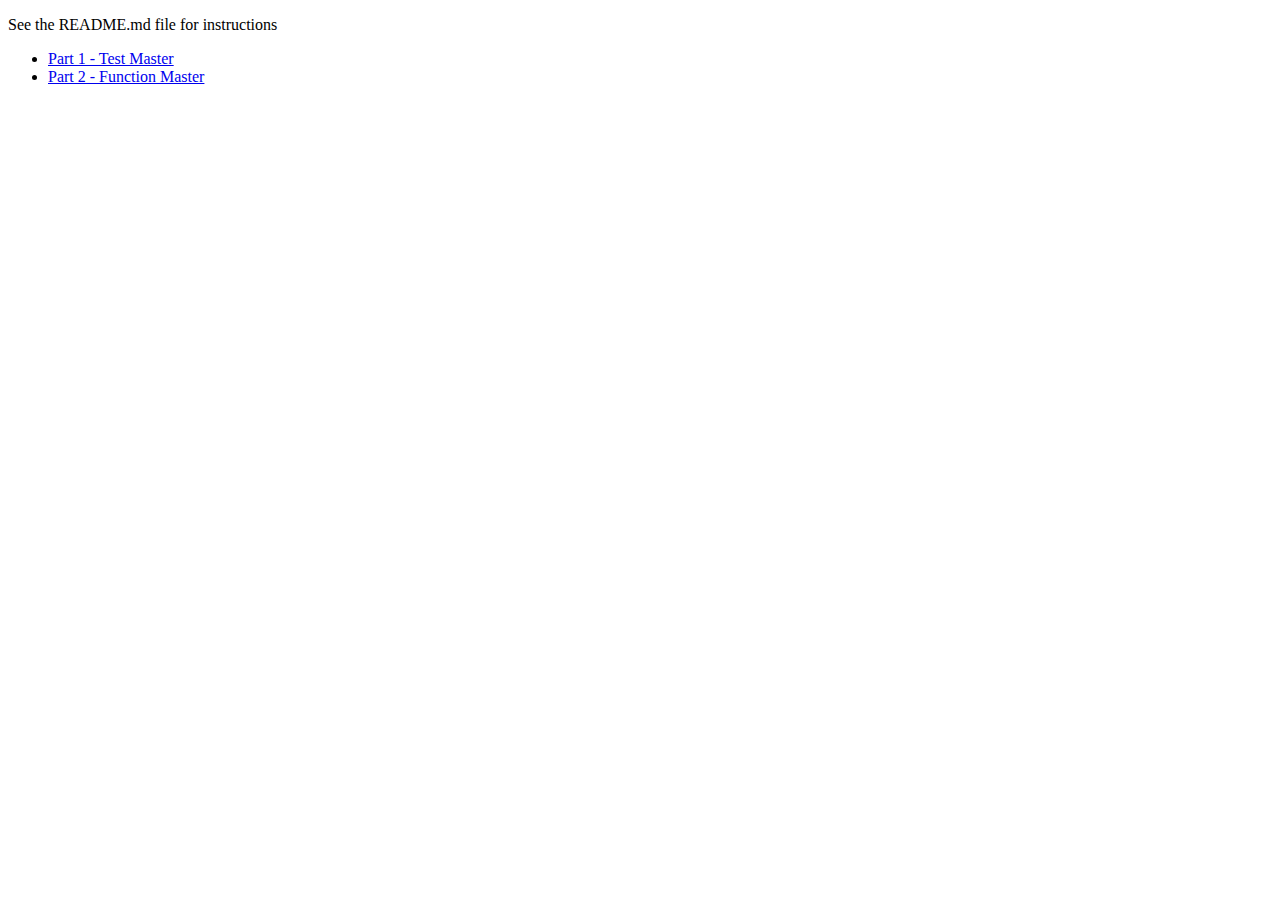
<file: projects/function-master/index.html>
<!doctype html>
<html>
    <head>
        <meta charset="utf-8">
        <title>Function Master</title>
        <meta name="description" content="Function Master: Learn to master the function">
    </head>
    <body>
        <div>
            <p>See the README.md file for instructions</p>
            <ul>
              <li><a href="test-master.html">Part 1 - Test Master</a></li>
              <li><a href="function-master.html">Part 2 - Function Master</a></li>
            </ul>
        </div>
    </body>
</html>
</file>
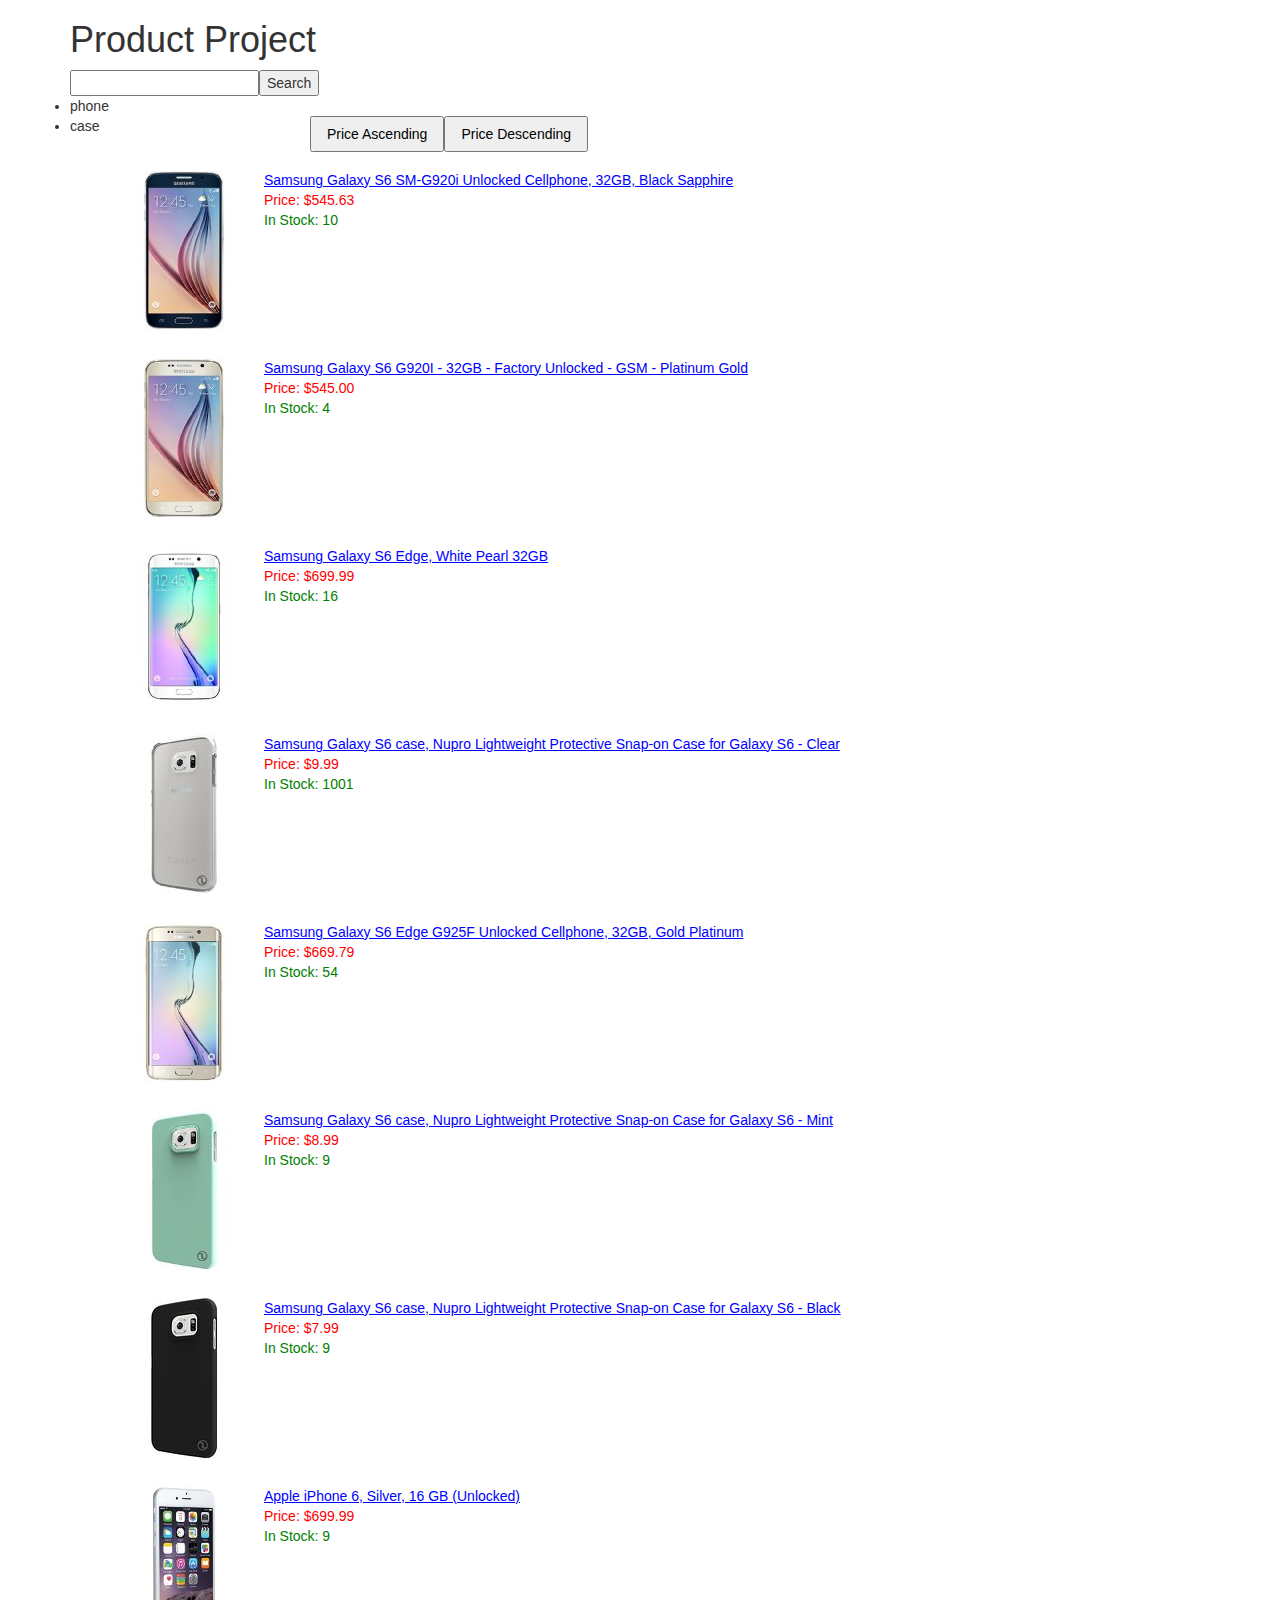
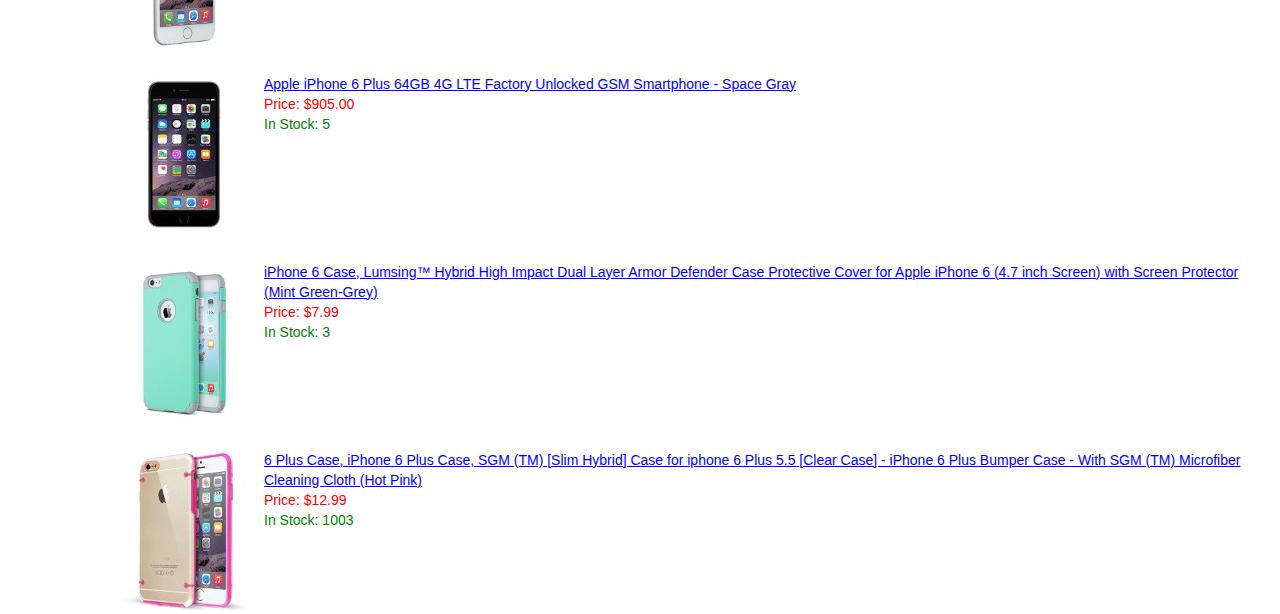
<file: projects/product-project/index.html>
<!DOCTYPE html>
<html>
    <head>
        <script src="bower_components/lodash/lodash.min.js"></script>
        <script src="bower_components/jquery/dist/jquery.min.js"></script>
        <link rel="stylesheet" href="bower_components/bootstrap/dist/css/bootstrap.min.css">
        <link rel="stylesheet" href="bower_components/bootstrap/dist/css/bootstrap-theme.min.css">
        <script src="bower_components/bootstrap/dist/js/bootstrap.min.js"></script>
        <link rel="stylesheet" href="css/custom.css" type="text/css" />
        <script type="text/javascript" src="bower_components/notes/notes.js"></script>
        <script type="text/javascript" src="js/lib/spin.min.js"></script>
        <script type="text/javascript" src="js/view/pacifier.js"></script>
        <script type="text/javascript" src="js/products.js"></script>
        
        <title>Product Project</title>
    </head>
    <body>
        <div id="container" class="container">
            <nav>
                <h1>Product Project</h1>
            </nav>
            <main>
                <div class="modal fade bd-example-modal-lg" tabindex="-1" role="dialog" aria-labelledby="myLargeModalLabel" aria-hidden="true">
                  <div class="modal-dialog modal-lg">
                    <div class="modal-content">
                     
                    </div>
              </div>
            </div>
            </main>
            
        </div>
        <script>
            $(function () {
                //window.opspark.notes.show();
            });
        </script>
        
    </body>
</html>
</file>
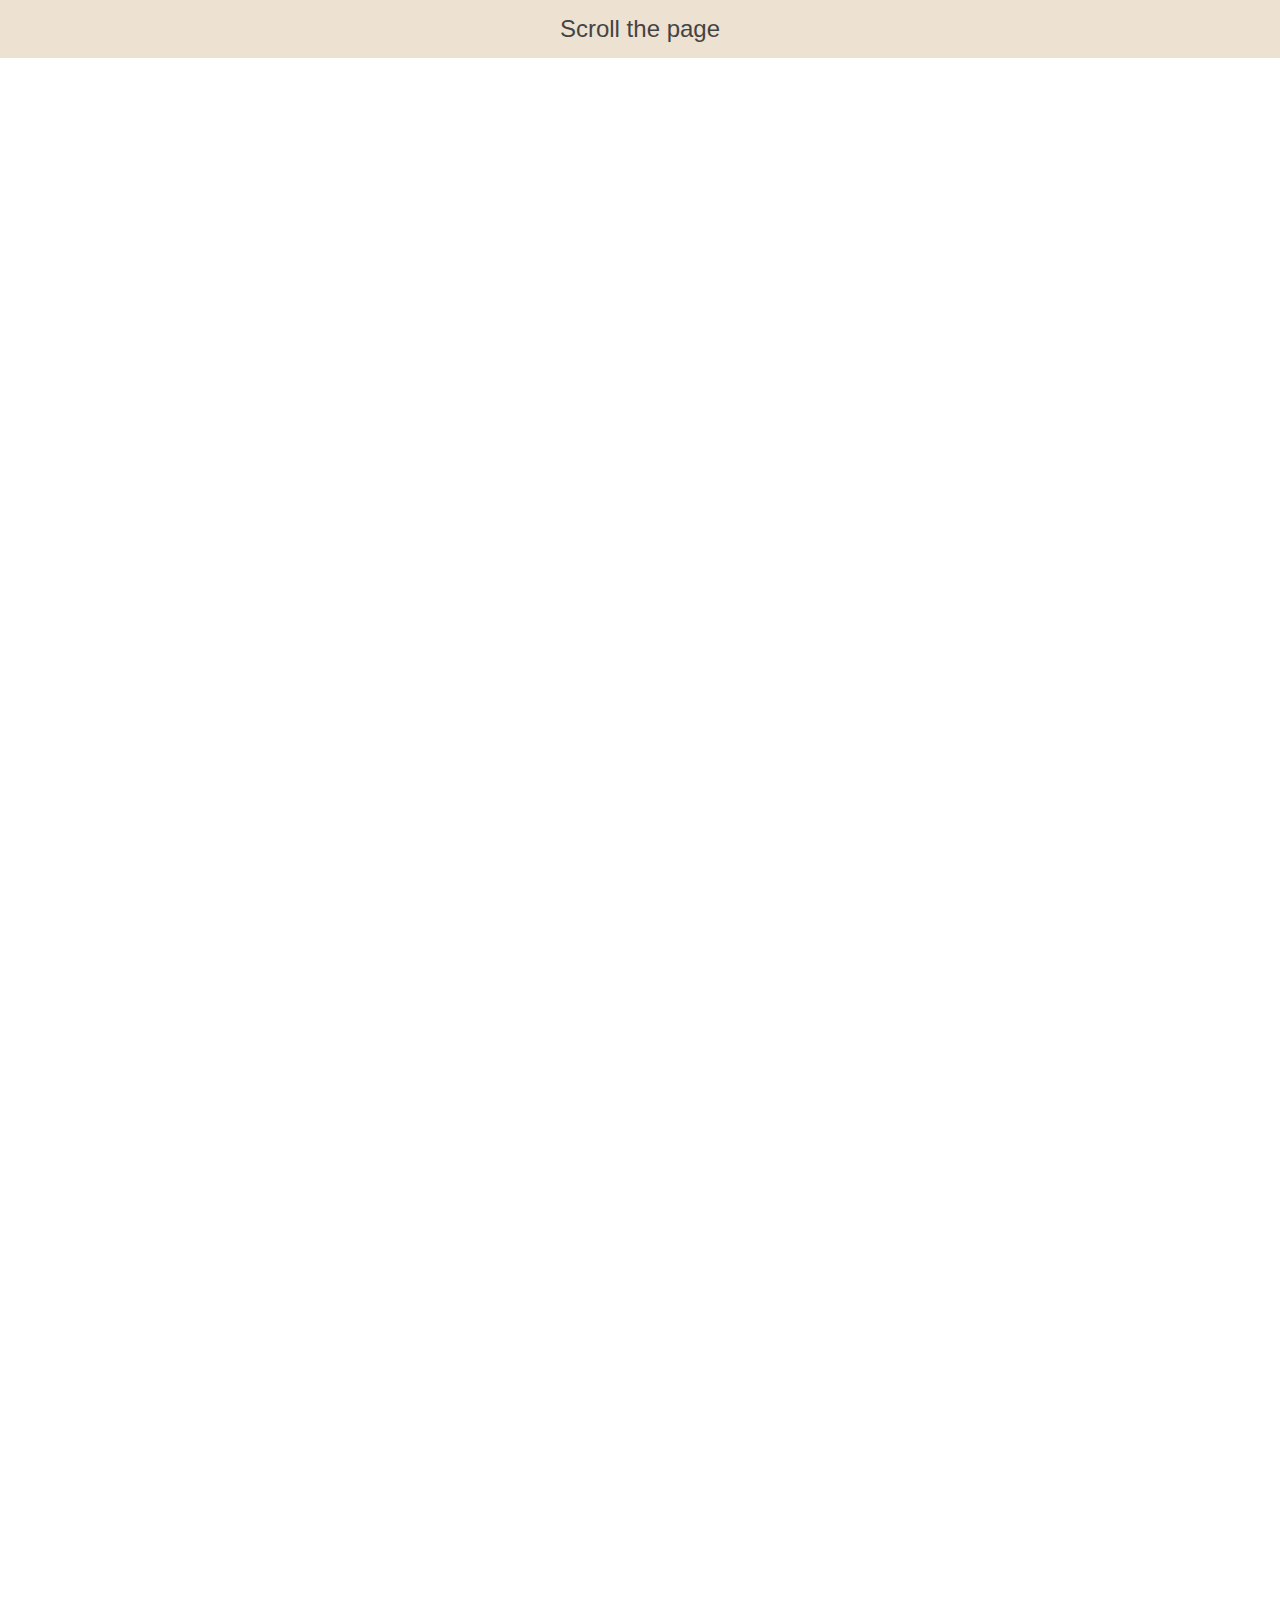
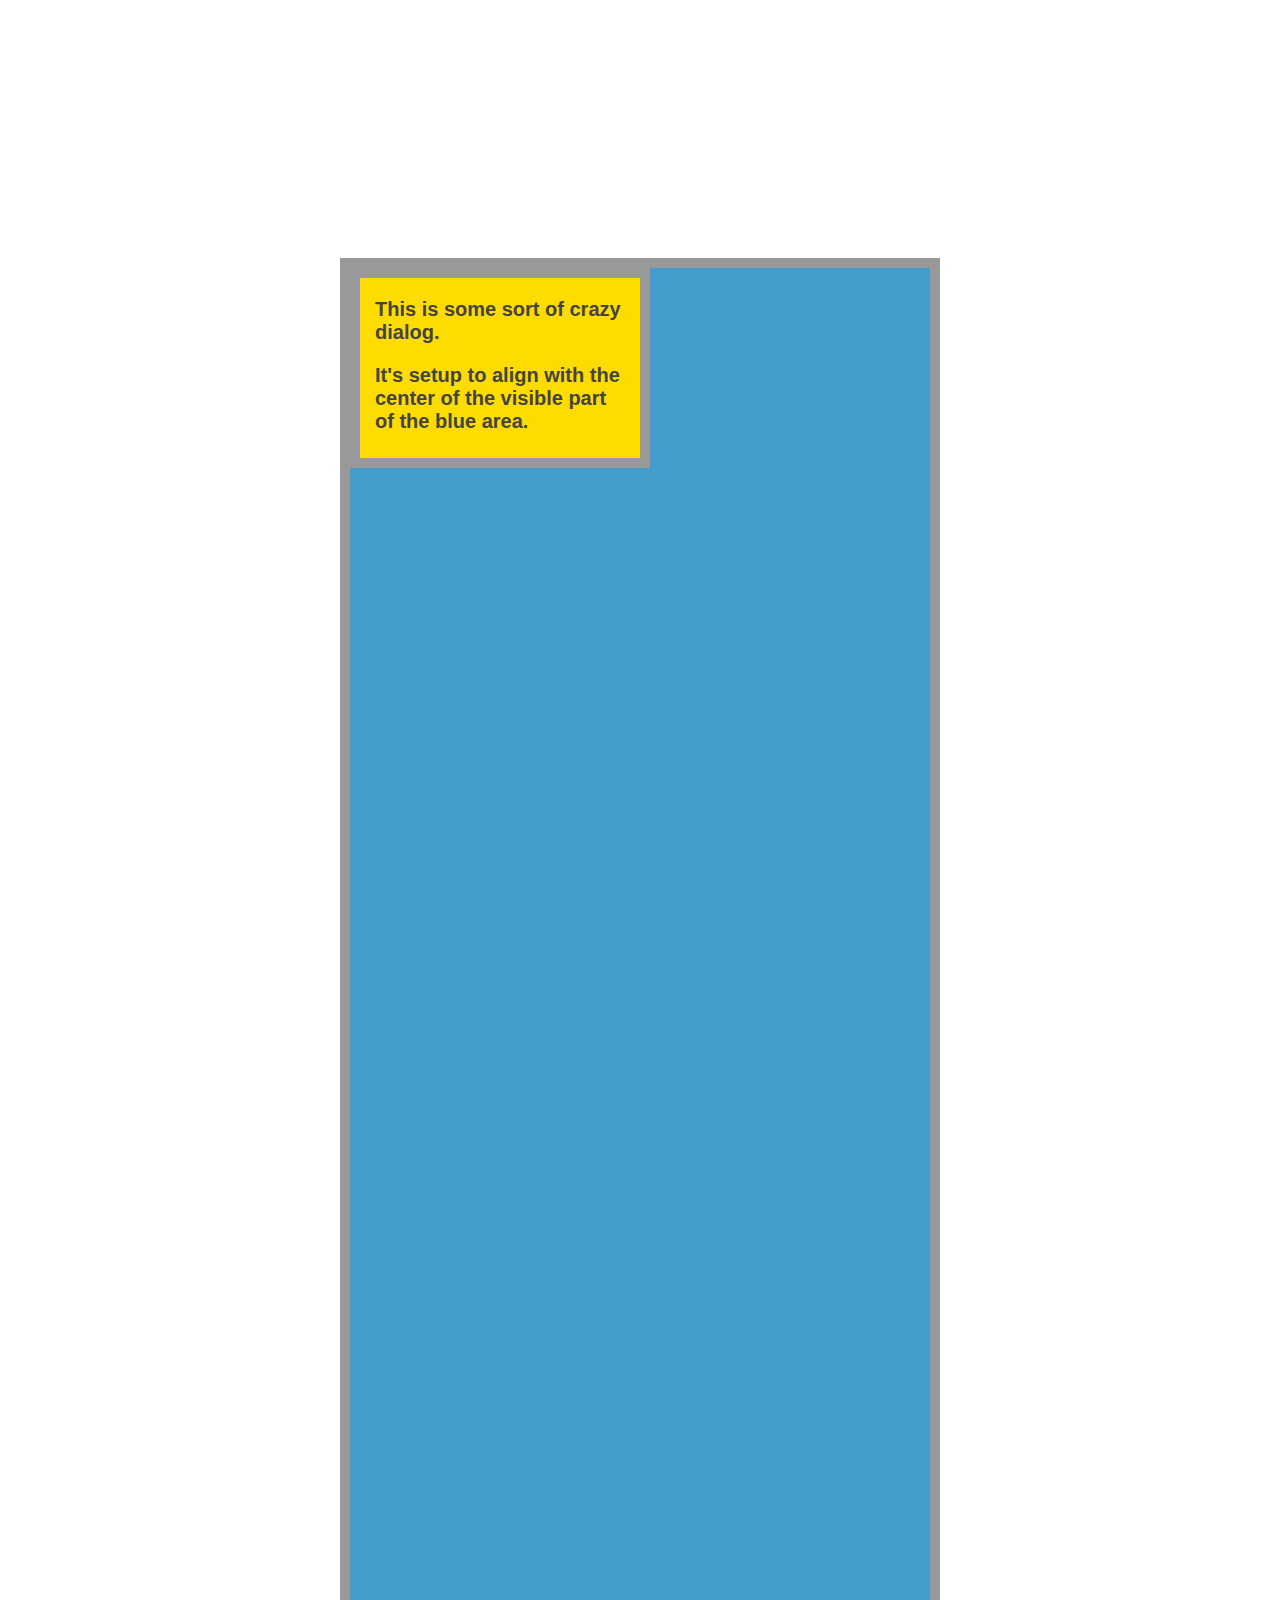
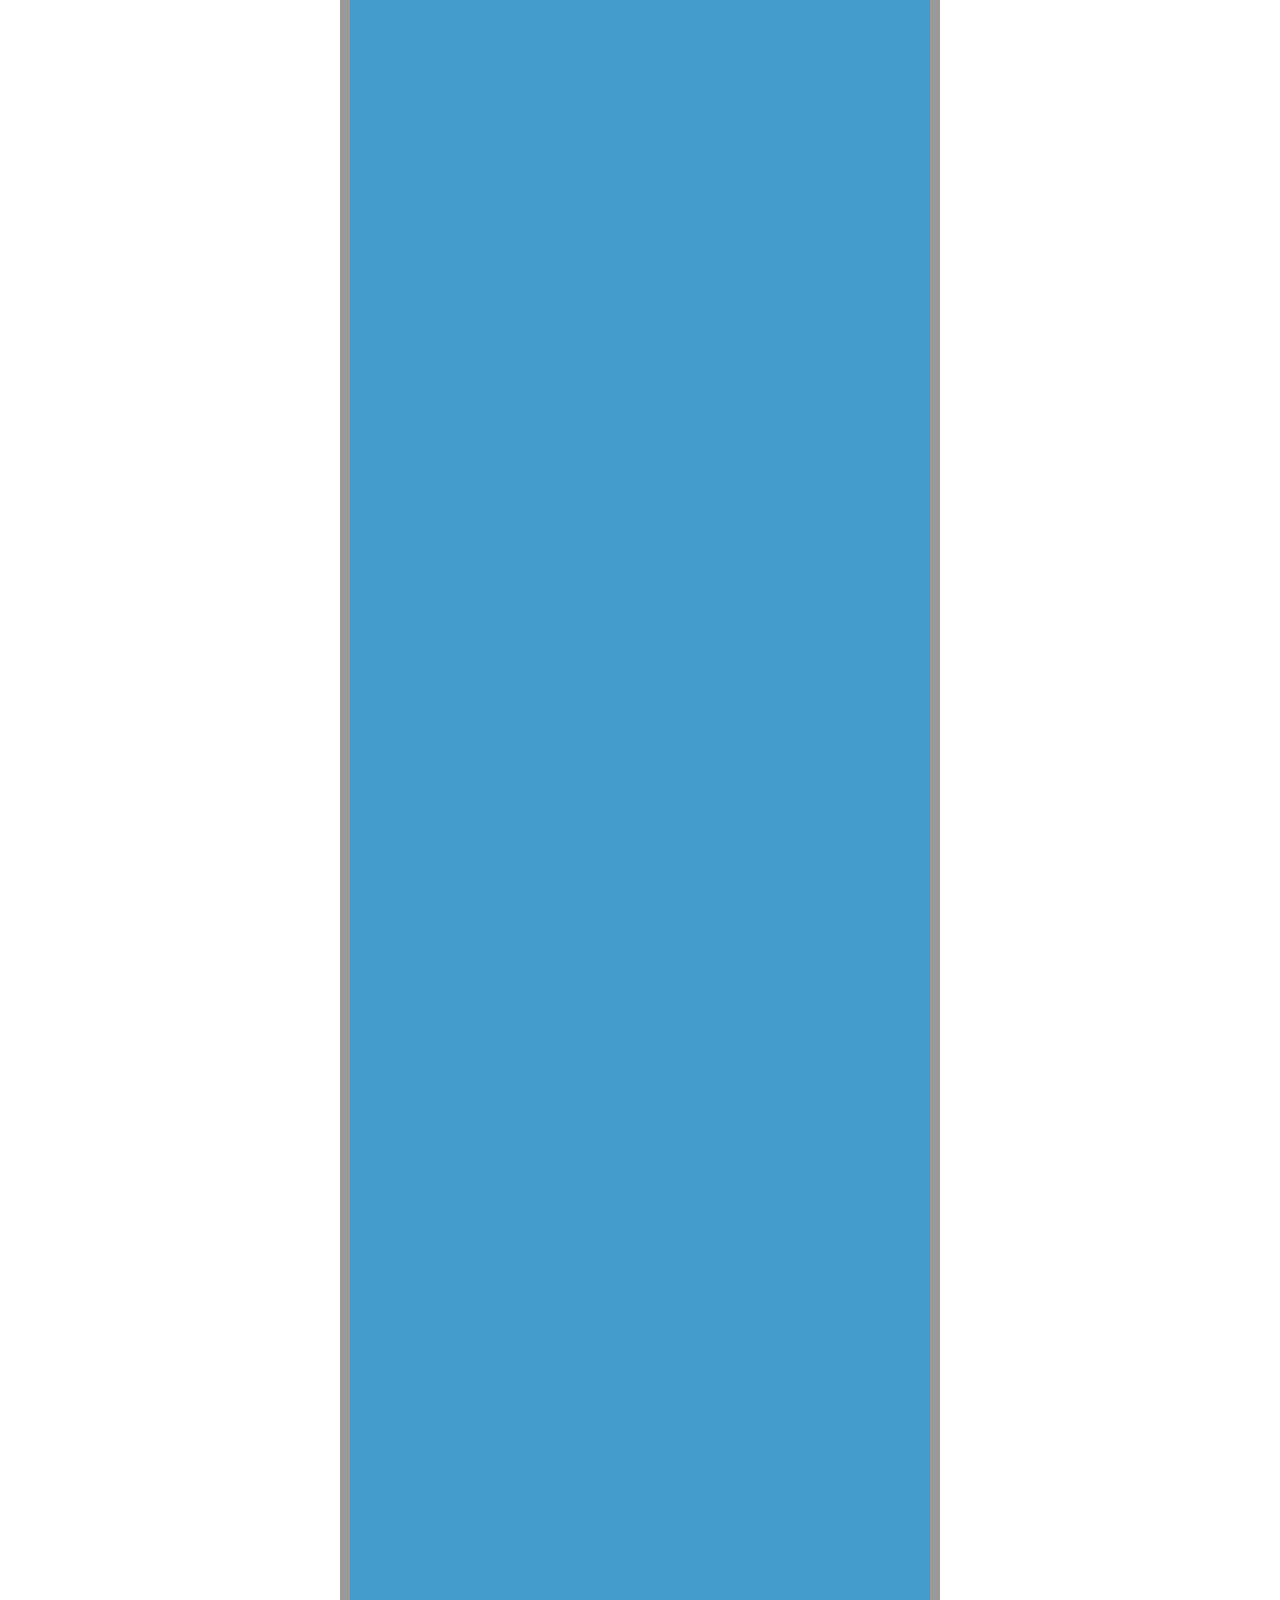
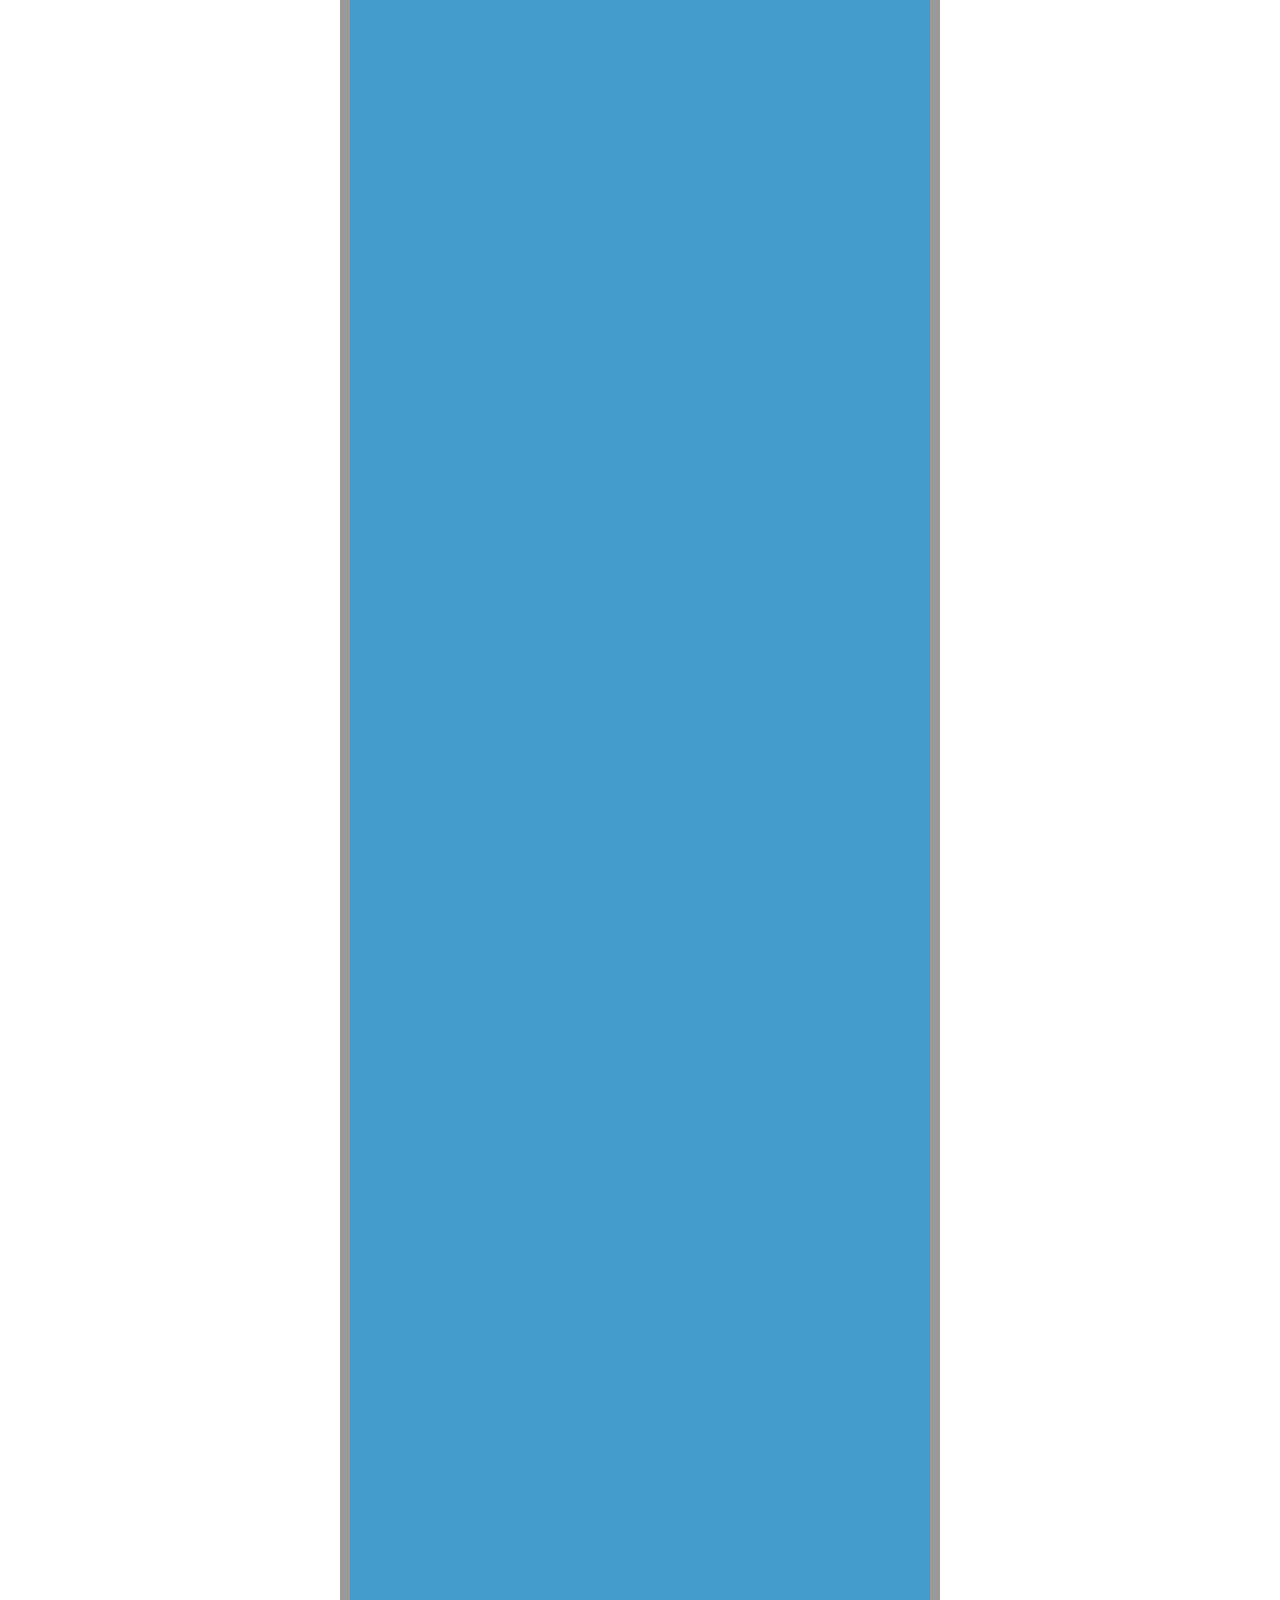
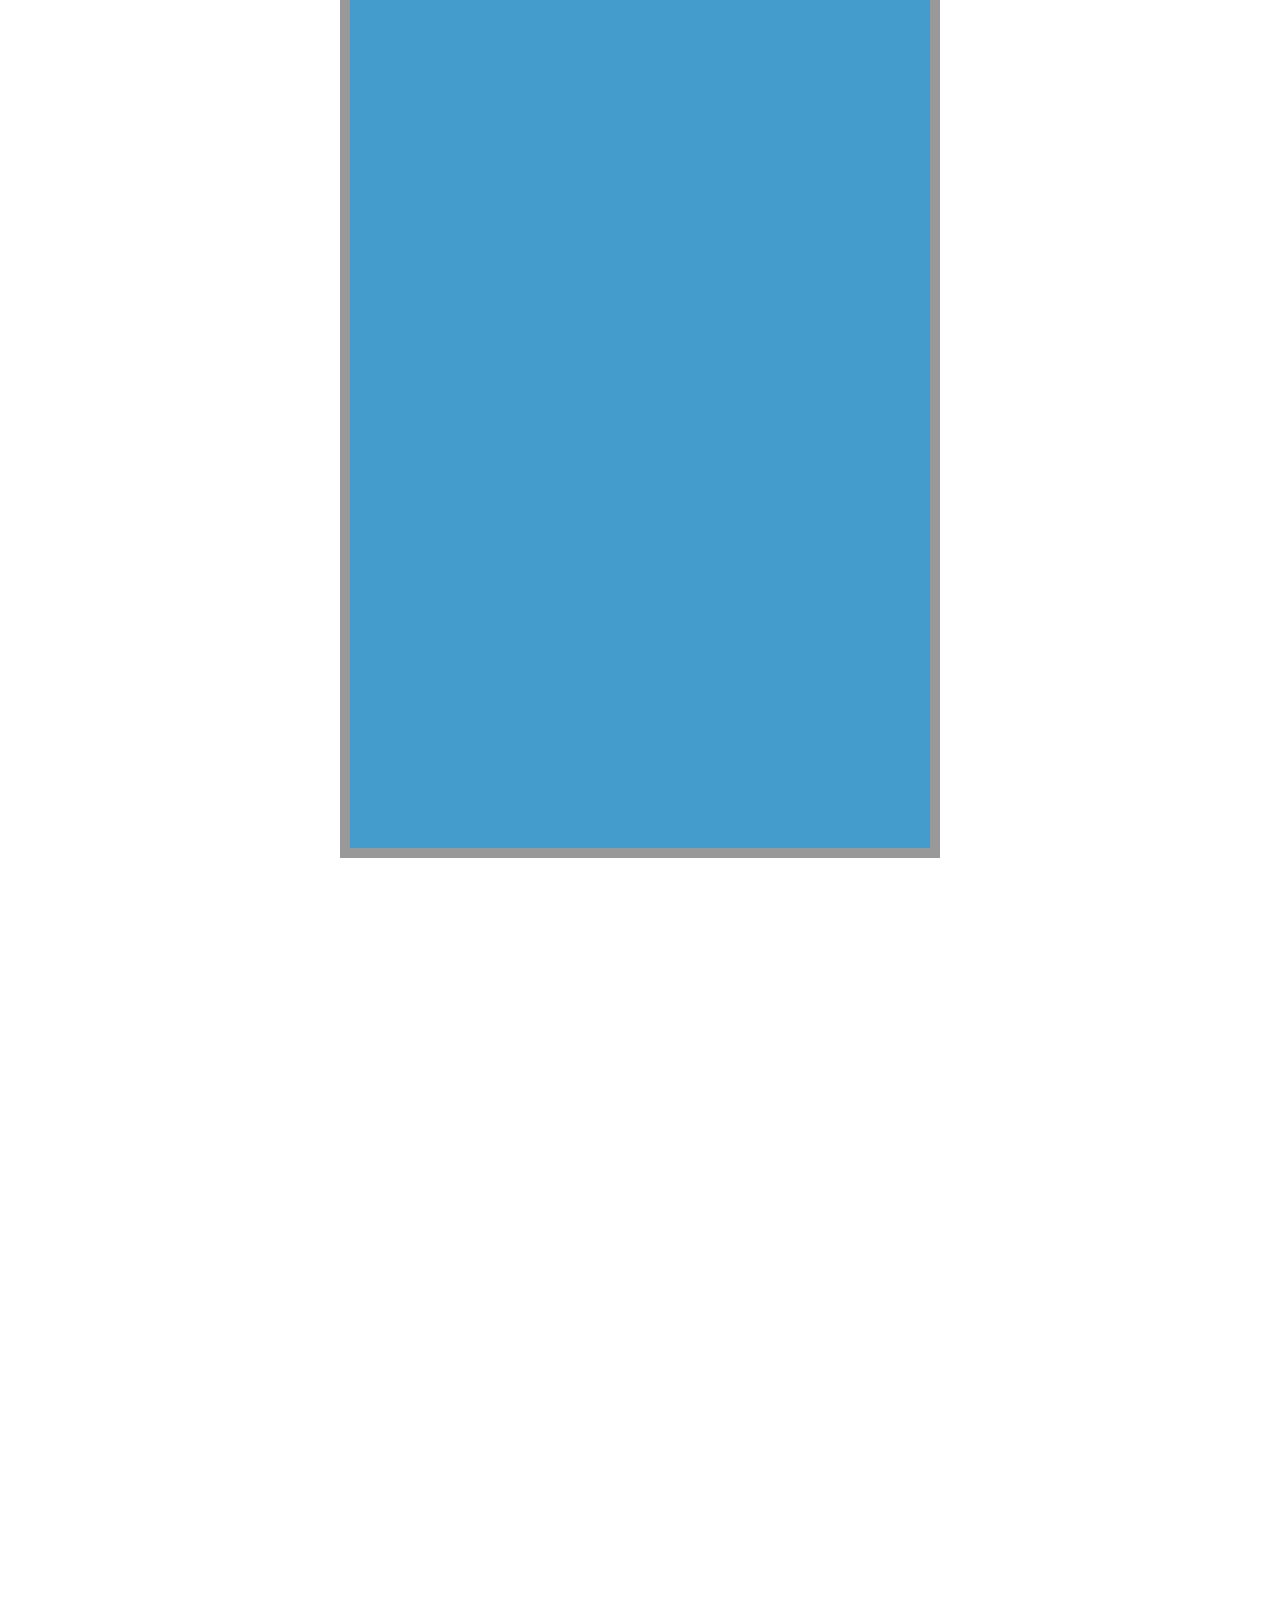
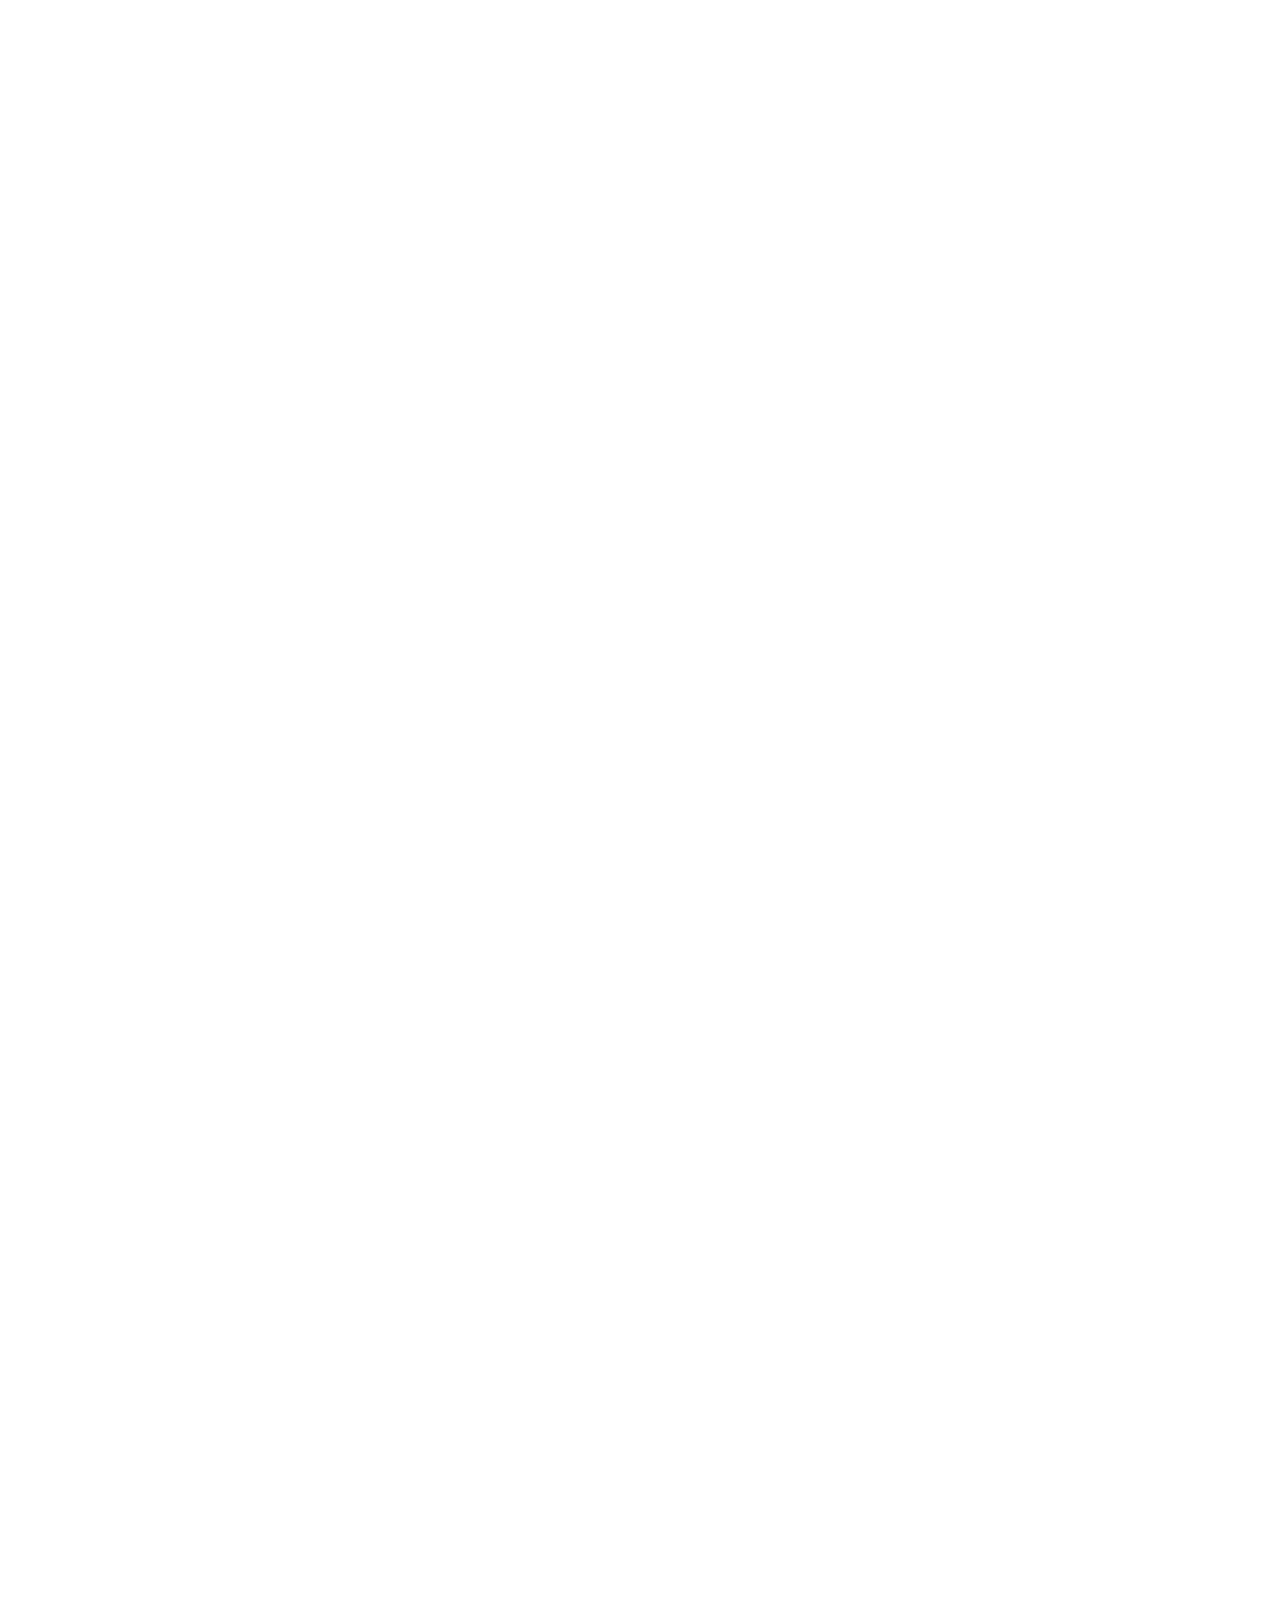
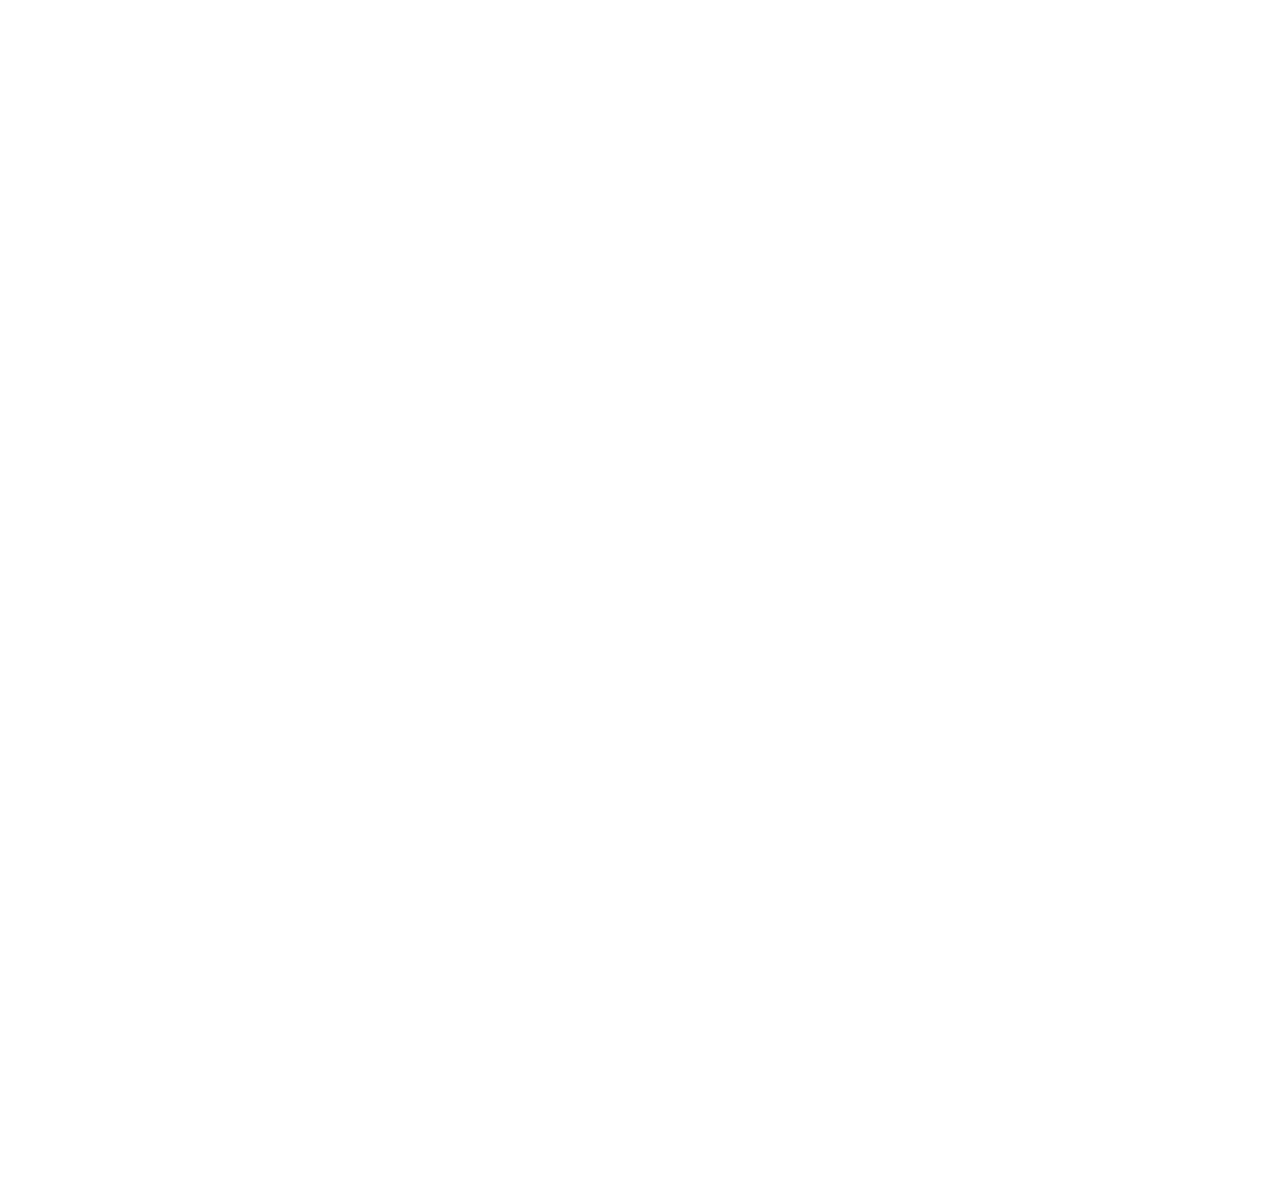
<file: bower_components/tether/examples/content-visible/index.html>
<!DOCTYPE html>
<html>
    <head>
        <link rel="stylesheet" href="../resources/css/base.css" />
    </head>
    <body>

    <div class="instructions">Scroll the page</div>

    <style>
      .instructions {
        width: 100%;
        text-align: center;
        font-size: 24px;
        padding: 15px;
        background-color: rgba(210, 180, 140, 0.4);
      }

      * {
        box-sizing: border-box;
      }
      body {
        min-height: 1200vh;
        height: 100%;
      }

      .content-box {
        width: 600px;
        border: 10px solid #999;
        height: 600vh;
        background-color: #439CCC;
        margin: 200vh auto;
      }
      .element {
        border: 10px solid #999;
        background-color: #FFDC00;
        width: 300px;
        height: 200px;
        padding: 0 15px;
        font-size: 20px;
        font-weight: bold;
      }
    </style>

    <div class="content-box">
      <div class="element">
        <p>This is some sort of crazy dialog.</p>

        <p>It's setup to align with the center of the visible part of the blue area.</p>
      </div>
    </div>

    <script src="//github.hubspot.com/tether/dist/js/tether.js"></script>
    <script>
      new Tether({
        element: '.element',
        target: '.content-box',
        attachment: 'middle center',
        targetAttachment: 'middle center',
        targetModifier: 'visible'
      });
    </script>
  </body>
</html>
</file>
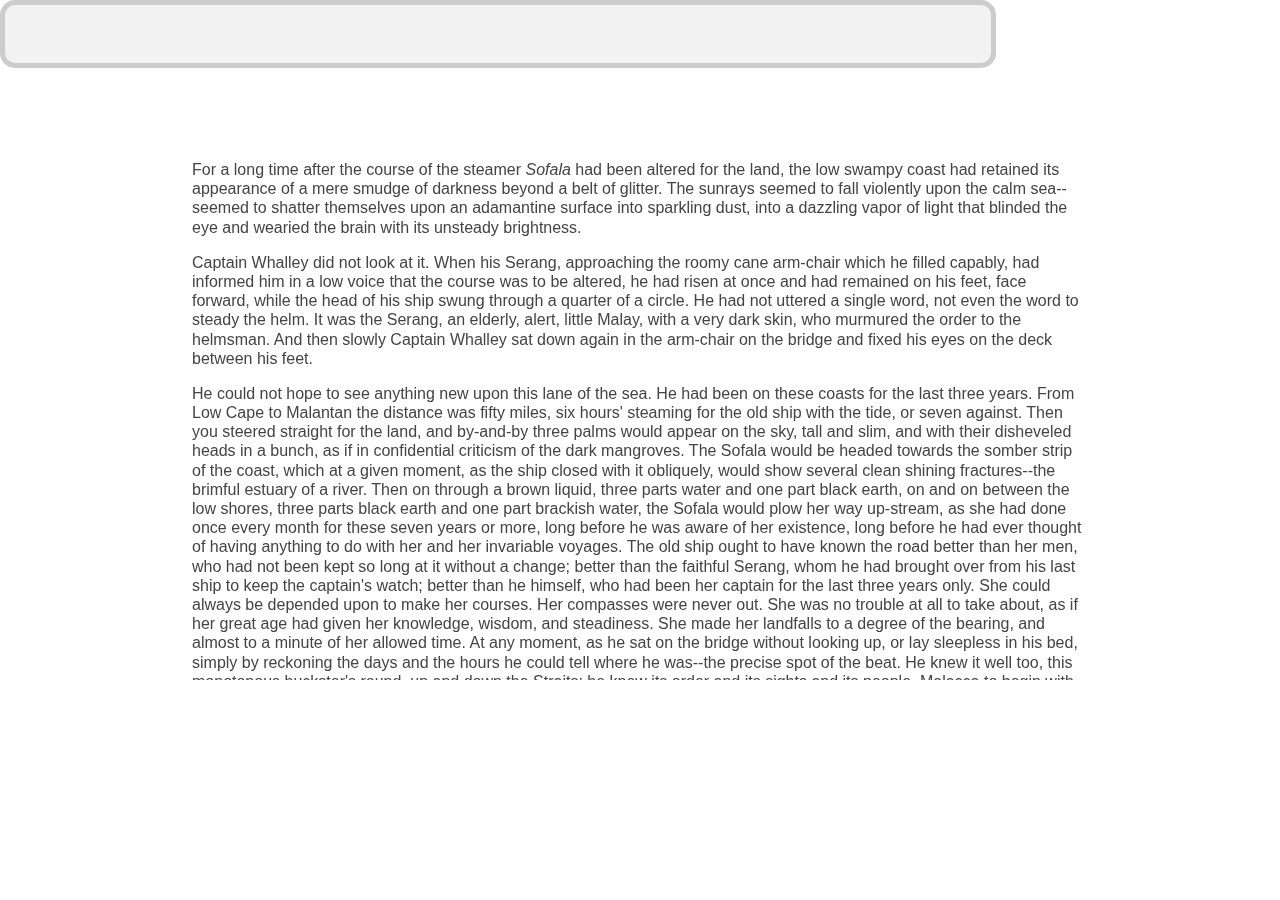
<file: bower_components/tether/examples/element-scroll/index.html>
<!DOCTYPE html>
<html>
    <head>
      <link rel="stylesheet" href="../resources/css/base.css" />
    </head>
    <body>

    <div class="scroll">
      <p>For a long time after the course of the steamer <em>Sofala</em> had been
      altered for the land, the low swampy coast had retained its appearance
      of a mere smudge of darkness beyond a belt of glitter. The sunrays
      seemed to fall violently upon the calm sea--seemed to shatter themselves
      upon an adamantine surface into sparkling dust, into a dazzling vapor
      of light that blinded the eye and wearied the brain with its unsteady
      brightness.</p>

      <p>Captain Whalley did not look at it. When his Serang, approaching the
      roomy cane arm-chair which he filled capably, had informed him in a low
      voice that the course was to be altered, he had risen at once and had
      remained on his feet, face forward, while the head of his ship swung
      through a quarter of a circle. He had not uttered a single word, not
      even the word to steady the helm. It was the Serang, an elderly, alert,
      little Malay, with a very dark skin, who murmured the order to the
      helmsman. And then slowly Captain Whalley sat down again in the
      arm-chair on the bridge and fixed his eyes on the deck between his feet.</p>

      <p>He could not hope to see anything new upon this lane of the sea. He had
      been on these coasts for the last three years. From Low Cape to Malantan
      the distance was fifty miles, six hours' steaming for the old ship with
      the tide, or seven against. Then you steered straight for the land, and
      by-and-by three palms would appear on the sky, tall and slim, and with
      their disheveled heads in a bunch, as if in confidential criticism of
      the dark mangroves. The Sofala would be headed towards the somber
      strip of the coast, which at a given moment, as the ship closed with
      it obliquely, would show several clean shining fractures--the brimful
      estuary of a river. Then on through a brown liquid, three parts water
      and one part black earth, on and on between the low shores, three parts
      black earth and one part brackish water, the Sofala would plow her way
      up-stream, as she had done once every month for these seven years or
      more, long before he was aware of her existence, long before he had ever
      thought of having anything to do with her and her invariable voyages.
      The old ship ought to have known the road better than her men, who had
      not been kept so long at it without a change; better than the faithful
      Serang, whom he had brought over from his last ship to keep the
      captain's watch; better than he himself, who had been her captain for
      the last three years only. She could always be depended upon to make her
      courses. Her compasses were never out. She was no trouble at all to
      take about, as if her great age had given her knowledge, wisdom, and
      steadiness. She made her landfalls to a degree of the bearing, and
      almost to a minute of her allowed time. At any moment, as he sat on
      the bridge without looking up, or lay sleepless in his bed, simply by
      reckoning the days and the hours he could tell where he was--the precise
      spot of the beat. He knew it well too, this monotonous huckster's
      round, up and down the Straits; he knew its order and its sights and its
      people. Malacca to begin with, in at daylight and out at dusk, to cross
      over with a rigid phosphorescent wake this highway of the Far East.
      Darkness and gleams on the water, clear stars on a black sky, perhaps
      the lights of a home steamer keeping her unswerving course in the
      middle, or maybe the elusive shadow of a native craft with her mat sails
      flitting by silently--and the low land on the other side in sight
      at daylight. At noon the three palms of the next place of call, up a
      sluggish river. The only white man residing there was a retired young
      sailor, with whom he had become friendly in the course of many voyages.
      Sixty miles farther on there was another place of call, a deep bay with
      only a couple of houses on the beach. And so on, in and out, picking
      up coastwise cargo here and there, and finishing with a hundred miles'
      steady steaming through the maze of an archipelago of small islands up
      to a large native town at the end of the beat. There was a three days'
      rest for the old ship before he started her again in inverse order,
      seeing the same shores from another bearing, hearing the same voices
      in the same places, back again to the Sofala's port of registry on
      the great highway to the East, where he would take up a berth nearly
      opposite the big stone pile of the harbor office till it was time to
      start again on the old round of 1600 miles and thirty days. Not a very
      enterprising life, this, for Captain Whalley, Henry Whalley, otherwise
      Dare-devil Harry--Whalley of the Condor, a famous clipper in her day.
      No. Not a very enterprising life for a man who had served famous firms,
      who had sailed famous ships (more than one or two of them his own); who
      had made famous passages, had been the pioneer of new routes and new
      trades; who had steered across the unsurveyed tracts of the South Seas,
      and had seen the sun rise on uncharted islands. Fifty years at sea, and
      forty out in the East ("a pretty thorough apprenticeship," he used
      to remark smilingly), had made him honorably known to a generation of
      shipowners and merchants in all the ports from Bombay clear over to
      where the East merges into the West upon the coast of the two Americas.
      His fame remained writ, not very large but plain enough, on the
      Admiralty charts. Was there not somewhere between Australia and China a
      Whalley Island and a Condor Reef? On that dangerous coral formation the
      celebrated clipper had hung stranded for three days, her captain and
      crew throwing her cargo overboard with one hand and with the other, as
      it were, keeping off her a flotilla of savage war-canoes. At that time
      neither the island nor the reef had any official existence. Later the
      officers of her Majesty's steam vessel Fusilier, dispatched to make a
      survey of the route, recognized in the adoption of these two names the
      enterprise of the man and the solidity of the ship. Besides, as anyone
      who cares may see, the "General Directory," vol. ii. p. 410, begins the
      description of the "Malotu or Whalley Passage" with the words: "This
      advantageous route, first discovered in 1850 by Captain Whalley in the
      ship Condor," &amp;c., and ends by recommending it warmly to sailing vessels
      leaving the China ports for the south in the months from December to
      April inclusive.</p>

      <p>This was the clearest gain he had out of life. Nothing could rob him
      of this kind of fame. The piercing of the Isthmus of Suez, like the
      breaking of a dam, had let in upon the East a flood of new ships, new
      men, new methods of trade. It had changed the face of the Eastern seas
      and the very spirit of their life; so that his early experiences meant
      nothing whatever to the new generation of seamen.</p>

      <p>In those bygone days he had handled many thousands of pounds of his
      employers' money and of his own; he had attended faithfully, as by law
      a shipmaster is expected to do, to the conflicting interests of owners,
      charterers, and underwriters. He had never lost a ship or consented to
      a shady transaction; and he had lasted well, outlasting in the end the
      conditions that had gone to the making of his name. He had buried his
      wife (in the Gulf of Petchili), had married off his daughter to the man
      of her unlucky choice, and had lost more than an ample competence in the
      crash of the notorious Travancore and Deccan Banking Corporation, whose
      downfall had shaken the East like an earthquake. And he was sixty-five
      years old.</p>

      <p>His age sat lightly enough on him; and of his ruin he was not ashamed.
      He had not been alone to believe in the stability of the Banking
      Corporation. Men whose judgment in matters of finance was as expert as
      his seamanship had commended the prudence of his investments, and had
      themselves lost much money in the great failure. The only difference
      between him and them was that he had lost his all. And yet not his all.
      There had remained to him from his lost fortune a very pretty little
      bark, Fair Maid, which he had bought to occupy his leisure of a retired
      sailor--"to play with," as he expressed it himself.</p>

      <p>He had formally declared himself tired of the sea the year preceding his
      daughter's marriage. But after the young couple had gone to settle in
      Melbourne he found out that he could not make himself happy on shore. He
      was too much of a merchant sea-captain for mere yachting to satisfy him.
      He wanted the illusion of affairs; and his acquisition of the Fair
      Maid preserved the continuity of his life. He introduced her to his
      acquaintances in various ports as "my last command." When he grew too
      old to be trusted with a ship, he would lay her up and go ashore to be
      buried, leaving directions in his will to have the bark towed out and
      scuttled decently in deep water on the day of the funeral. His daughter
      would not grudge him the satisfaction of knowing that no stranger would
      handle his last command after him. With the fortune he was able to leave
      her, the value of a 500-ton bark was neither here nor there. All this
      would be said with a jocular twinkle in his eye: the vigorous old man
      had too much vitality for the sentimentalism of regret; and a little
      wistfully withal, because he was at home in life, taking a genuine
      pleasure in its feelings and its possessions; in the dignity of his
      reputation and his wealth, in his love for his daughter, and in his
      satisfaction with the ship--the plaything of his lonely leisure.</p>

      <p>He had the cabin arranged in accordance with his simple ideal of comfort
      at sea. A big bookcase (he was a great reader) occupied one side of his
      stateroom; the portrait of his late wife, a flat bituminous oil-painting
      representing the profile and one long black ringlet of a young woman,
      faced his bed-place. Three chronometers ticked him to sleep and greeted
      him on waking with the tiny competition of their beats. He rose at five
      every day. The officer of the morning watch, drinking his early cup
      of coffee aft by the wheel, would hear through the wide orifice of the
      copper ventilators all the splashings, blowings, and splutterings of
      his captain's toilet. These noises would be followed by a sustained
      deep murmur of the Lord's Prayer recited in a loud earnest voice. Five
      minutes afterwards the head and shoulders of Captain Whalley emerged
      out of the companion-hatchway. Invariably he paused for a while on the
      stairs, looking all round at the horizon; upwards at the trim of the
      sails; inhaling deep draughts of the fresh air. Only then he would step
      out on the poop, acknowledging the hand raised to the peak of the cap
      with a majestic and benign "Good morning to you." He walked the deck
      till eight scrupulously. Sometimes, not above twice a year, he had to
      use a thick cudgel-like stick on account of a stiffness in the hip--a
      slight touch of rheumatism, he supposed. Otherwise he knew nothing of
      the ills of the flesh. At the ringing of the breakfast bell he went
      below to feed his canaries, wind up the chronometers, and take the
      head of the table. From there he had before his eyes the big carbon
      photographs of his daughter, her husband, and two fat-legged babies
      --his grandchildren--set in black frames into the maplewood bulkheads
      of the cuddy. After breakfast he dusted the glass over these portraits
      himself with a cloth, and brushed the oil painting of his wife with a
      plumate kept suspended from a small brass hook by the side of the heavy
      gold frame. Then with the door of his stateroom shut, he would sit down
      on the couch under the portrait to read a chapter out of a thick pocket
      Bible--her Bible. But on some days he only sat there for half an hour
      with his finger between the leaves and the closed book resting on his
      knees. Perhaps he had remembered suddenly how fond of boat-sailing she
      used to be.</p>

      <p>She had been a real shipmate and a true woman too. It was like an
      article of faith with him that there never had been, and never could be,
      a brighter, cheerier home anywhere afloat or ashore than his home under
      the poop-deck of the Condor, with the big main cabin all white and gold,
      garlanded as if for a perpetual festival with an unfading wreath. She
      had decorated the center of every panel with a cluster of home flowers.
      It took her a twelvemonth to go round the cuddy with this labor of love.
      To him it had remained a marvel of painting, the highest achievement of
      taste and skill; and as to old Swinburne, his mate, every time he
      came down to his meals he stood transfixed with admiration before the
      progress of the work. You could almost smell these roses, he declared,
      sniffing the faint flavor of turpentine which at that time pervaded the
      saloon, and (as he confessed afterwards) made him somewhat less hearty
      than usual in tackling his food. But there was nothing of the sort to
      interfere with his enjoyment of her singing. "Mrs. Whalley is a regular
      out-and-out nightingale, sir," he would pronounce with a judicial air
      after listening profoundly over the skylight to the very end of the
      piece. In fine weather, in the second dog-watch, the two men could hear
      her trills and roulades going on to the accompaniment of the piano in
      the cabin. On the very day they got engaged he had written to London
      for the instrument; but they had been married for over a year before it
      reached them, coming out round the Cape. The big case made part of the
      first direct general cargo landed in Hong-kong harbor--an event that to
      the men who walked the busy quays of to-day seemed as hazily remote as
      the dark ages of history. But Captain Whalley could in a half hour of
      solitude live again all his life, with its romance, its idyl, and its
      sorrow. He had to close her eyes himself. She went away from under the
      ensign like a sailor's wife, a sailor herself at heart. He had read
      the service over her, out of her own prayer-book, without a break in his
      voice. When he raised his eyes he could see old Swinburne facing him
      with his cap pressed to his breast, and his rugged, weather-beaten,
      impassive face streaming with drops of water like a lump of chipped red
      granite in a shower. It was all very well for that old sea-dog to cry.
      He had to read on to the end; but after the splash he did not remember
      much of what happened for the next few days. An elderly sailor of the
      crew, deft at needlework, put together a mourning frock for the child
      out of one of her black skirts.</p>

      <p>He was not likely to forget; but you cannot dam up life like a sluggish
      stream. It will break out and flow over a man's troubles, it will close
      upon a sorrow like the sea upon a dead body, no matter how much love has
      gone to the bottom. And the world is not bad. People had been very
      kind to him; especially Mrs. Gardner, the wife of the senior partner
      in Gardner, Patteson, &amp; Co., the owners of the Condor. It was she who
      volunteered to look after the little one, and in due course took her to
      England (something of a journey in those days, even by the overland
      mail route) with her own girls to finish her education. It was ten years
      before he saw her again.</p>

      <p>As a little child she had never been frightened of bad weather; she
      would beg to be taken up on deck in the bosom of his oilskin coat to
      watch the big seas hurling themselves upon the Condor. The swirl and
      crash of the waves seemed to fill her small soul with a breathless
      delight. "A good boy spoiled," he used to say of her in joke. He had
      named her Ivy because of the sound of the word, and obscurely fascinated
      by a vague association of ideas. She had twined herself tightly round
      his heart, and he intended her to cling close to her father as to a
      tower of strength; forgetting, while she was little, that in the nature
      of things she would probably elect to cling to someone else. But
      he loved life well enough for even that event to give him a certain
      satisfaction, apart from his more intimate feeling of loss.</p>

      <p>After he had purchased the Fair Maid to occupy his loneliness, he
      hastened to accept a rather unprofitable freight to Australia simply for
      the opportunity of seeing his daughter in her own home. What made him
      dissatisfied there was not to see that she clung now to somebody else,
      but that the prop she had selected seemed on closer examination "a
      rather poor stick"--even in the matter of health. He disliked his
      son-in-law's studied civility perhaps more than his method of
      handling the sum of money he had given Ivy at her marriage. But of his
      apprehensions he said nothing. Only on the day of his departure, with
      the hall-door open already, holding her hands and looking steadily into
      her eyes, he had said, "You know, my dear, all I have is for you and the
      chicks. Mind you write to me openly." She had answered him by an almost
      imperceptible movement of her head. She resembled her mother in
      the color of her eyes, and in character--and also in this, that she
      understood him without many words.</p>

      <p>Sure enough she had to write; and some of these letters made Captain
      Whalley lift his white eye-brows. For the rest he considered he was
      reaping the true reward of his life by being thus able to produce on
      demand whatever was needed. He had not enjoyed himself so much in a
      way since his wife had died. Characteristically enough his son-in-law's
      punctuality in failure caused him at a distance to feel a sort of
      kindness towards the man. The fellow was so perpetually being jammed on
      a lee shore that to charge it all to his reckless navigation would be
      manifestly unfair. No, no! He knew well what that meant. It was bad
      luck. His own had been simply marvelous, but he had seen in his life too
      many good men--seamen and others--go under with the sheer weight of bad
      luck not to recognize the fatal signs. For all that, he was cogitating
      on the best way of tying up very strictly every penny he had to leave,
      when, with a preliminary rumble of rumors (whose first sound reached
      him in Shanghai as it happened), the shock of the big failure came;
      and, after passing through the phases of stupor, of incredulity, of
      indignation, he had to accept the fact that he had nothing to speak of
      to leave.</p>

      <p>Upon that, as if he had only waited for this catastrophe, the unlucky
      man, away there in Melbourne, gave up his unprofitable game, and sat
      down--in an invalid's bath-chair at that too. "He will never walk
      again," wrote the wife. For the first time in his life Captain Whalley
      was a bit staggered.</p>

      <p>The Fair Maid had to go to work in bitter earnest now. It was no longer
      a matter of preserving alive the memory of Dare-devil Harry Whalley in
      the Eastern Seas, or of keeping an old man in pocket-money and clothes,
      with, perhaps, a bill for a few hundred first-class cigars thrown in at
      the end of the year. He would have to buckle-to, and keep her going hard
      on a scant allowance of gilt for the ginger-bread scrolls at her stem
      and stern.</p>

      <p>This necessity opened his eyes to the fundamental changes of the world.
      Of his past only the familiar names remained, here and there, but
      the things and the men, as he had known them, were gone. The name of
      Gardner, Patteson, &amp; Co. was still displayed on the walls of warehouses
      by the waterside, on the brass plates and window-panes in the business
      quarters of more than one Eastern port, but there was no longer a
      Gardner or a Patteson in the firm. There was no longer for Captain
      Whalley an arm-chair and a welcome in the private office, with a bit of
      business ready to be put in the way of an old friend, for the sake of
      bygone services. The husbands of the Gardner girls sat behind the desks
      in that room where, long after he had left the employ, he had kept his
      right of entrance in the old man's time. Their ships now had yellow
      funnels with black tops, and a time-table of appointed routes like a
      confounded service of tramways. The winds of December and June were all
      one to them; their captains (excellent young men he doubted not) were,
      to be sure, familiar with Whalley Island, because of late years the
      Government had established a white fixed light on the north end (with
      a red danger sector over the Condor Reef), but most of them would have
      been extremely surprised to hear that a flesh-and-blood Whalley still
      existed--an old man going about the world trying to pick up a cargo here
      and there for his little bark.</p>

      <p>And everywhere it was the same. Departed the men who would have nodded
      appreciatively at the mention of his name, and would have thought
      themselves bound in honor to do something for Dare-devil Harry Whalley.
      Departed the opportunities which he would have known how to seize; and
      gone with them the white-winged flock of clippers that lived in the
      boisterous uncertain life of the winds, skimming big fortunes out of
      the foam of the sea. In a world that pared down the profits to an
      irreducible minimum, in a world that was able to count its disengaged
      tonnage twice over every day, and in which lean charters were snapped up
      by cable three months in advance, there were no chances of fortune for
      an individual wandering haphazard with a little bark--hardly indeed any
      room to exist.</p>

      <p>He found it more difficult from year to year. He suffered greatly from
      the smallness of remittances he was able to send his daughter. Meantime
      he had given up good cigars, and even in the matter of inferior cheroots
      limited himself to six a day. He never told her of his difficulties, and
      she never enlarged upon her struggle to live. Their confidence in each
      other needed no explanations, and their perfect understanding endured
      without protestations of gratitude or regret. He would have been shocked
      if she had taken it into her head to thank him in so many words, but
      he found it perfectly natural that she should tell him she needed two
      hundred pounds.</p>

      <p>He had come in with the Fair Maid in ballast to look for a freight in
      the Sofala's port of registry, and her letter met him there. Its tenor
      was that it was no use mincing matters. Her only resource was in opening
      a boarding-house, for which the prospects, she judged, were good. Good
      enough, at any rate, to make her tell him frankly that with two hundred
      pounds she could make a start. He had torn the envelope open, hastily,
      on deck, where it was handed to him by the ship-chandler's runner, who
      had brought his mail at the moment of anchoring. For the second time
      in his life he was appalled, and remained stock-still at the cabin door
      with the paper trembling between his fingers. Open a boarding-house! Two
      hundred pounds for a start! The only resource! And he did not know where
      to lay his hands on two hundred pence.</p>

      <p>All that night Captain Whalley walked the poop of his anchored ship, as
      though he had been about to close with the land in thick weather, and
      uncertain of his position after a run of many gray days without a sight
      of sun, moon, or stars. The black night twinkled with the guiding lights
      of seamen and the steady straight lines of lights on shore; and all
      around the Fair Maid the riding lights of ships cast trembling trails
      upon the water of the roadstead. Captain Whalley saw not a gleam
      anywhere till the dawn broke and he found out that his clothing was
      soaked through with the heavy dew.</p>

      <p>His ship was awake. He stopped short, stroked his wet beard, and
      descended the poop ladder backwards, with tired feet. At the sight
      of him the chief officer, lounging about sleepily on the quarterdeck,
      remained open-mouthed in the middle of a great early-morning yawn.</p>

      <p>"Good morning to you," pronounced Captain Whalley solemnly, passing into
      the cabin. But he checked himself in the doorway, and without looking
      back, "By the bye," he said, "there should be an empty wooden case put
      away in the lazarette. It has not been broken up--has it?"</p>

      <p>The mate shut his mouth, and then asked as if dazed, "What empty case,
      sir?"</p>

      <p>"A big flat packing-case belonging to that painting in my room. Let it
      be taken up on deck and tell the carpenter to look it over. I may want
      to use it before long."</p>

      <p>The chief officer did not stir a limb till he had heard the door of the
      captain's state-room slam within the cuddy. Then he beckoned aft the
      second mate with his forefinger to tell him that there was something "in
      the wind."</p>

      <p>When the bell rang Captain Whalley's authoritative voice boomed out
      through a closed door, "Sit down and don't wait for me." And his
      impressed officers took their places, exchanging looks and whispers
      across the table. What! No breakfast? And after apparently knocking
      about all night on deck, too! Clearly, there was something in the wind.
      In the skylight above their heads, bowed earnestly over the plates,
      three wire cages rocked and rattled to the restless jumping of the
      hungry canaries; and they could detect the sounds of their "old
      man's" deliberate movements within his state-room. Captain Whalley was
      methodically winding up the chronometers, dusting the portrait of
      his late wife, getting a clean white shirt out of the drawers, making
      himself ready in his punctilious unhurried manner to go ashore. He could
      not have swallowed a single mouthful of food that morning. He had made
      up his mind to sell the Fair Maid.</p>
    </div>

    <div class="pointer"></div>

    <style>
      body {
        cursor: pointer;
      }
      .scroll {
        height: 80vh;
        width: 80vw;
        max-height: 600px;
        position: fixed;
        top: 5em;
        left: 10vw;

        overflow-y: scroll;
        padding: 4em;
        box-sizing: border-box;
        line-height: 1.2;
      }
      .scroll::-webkit-scrollbar, .scroll::-webkit-scrollbar-track, .scroll::-webkit-scrollbar-thumb {
        display: none;
      }

      .pointer {
        height: 3.6em;
        width: 77vw;
        border: 5px solid #CCC;
        border-radius: 15px;
        background-color: rgba(0, 0, 0, 0.05);
        pointer-events: none;
      }
      .highlight {
        background-color: rgba(255, 255, 0, 0.3);
      }
      .hover {
        background-color: rgba(0, 255, 255, 0.2);
      }
    </style>

    <script src="//github.hubspot.com/tether/dist/js/tether.js"></script>
    <script>
      var pointer = document.querySelector('.pointer');
      var scroll = document.querySelector('.scroll');

      // This creates the pointer tether and links it up
      // with the scroll handle
      new Tether({
        element: pointer,
        target: scroll,
        attachment: 'middle right',
        targetAttachment: 'middle left',
        targetModifier: 'scroll-handle'
      });

      // Everything after this is for the highlighting effect
      var paras = document.querySelectorAll('p');
      for(var i=paras.length; i--;){
        var sents = paras[i].innerHTML.split('.');
        for (var j=sents.length; j--;){
          if (sents[j].trim().length)
            sents[j] = '<span>' + sents[j] + '.</span>';
        }
        paras[i].innerHTML = sents.join('');
      }

      var spans = document.querySelectorAll('p span');

      function highlight(){
        if (!spans) return;

        var bar = pointer.getBoundingClientRect();

        for (var i=spans.length; i--;){
          var coord = spans[i].getBoundingClientRect();

          if (bar.top < coord.top && bar.bottom > coord.top){
            spans[i].classList.add('hover');
          } else if (spans[i].classList.contains('hover')) {
            spans[i].classList.remove('hover');
          }
        }

        requestAnimationFrame(highlight);
      }

      highlight();

      document.body.addEventListener('click', function(){
        var els = document.querySelectorAll('.hover');
        for (var i=els.length; i--;)
          els[i].classList.toggle('highlight');
      });
    </script>
  </body>
</html>
</file>
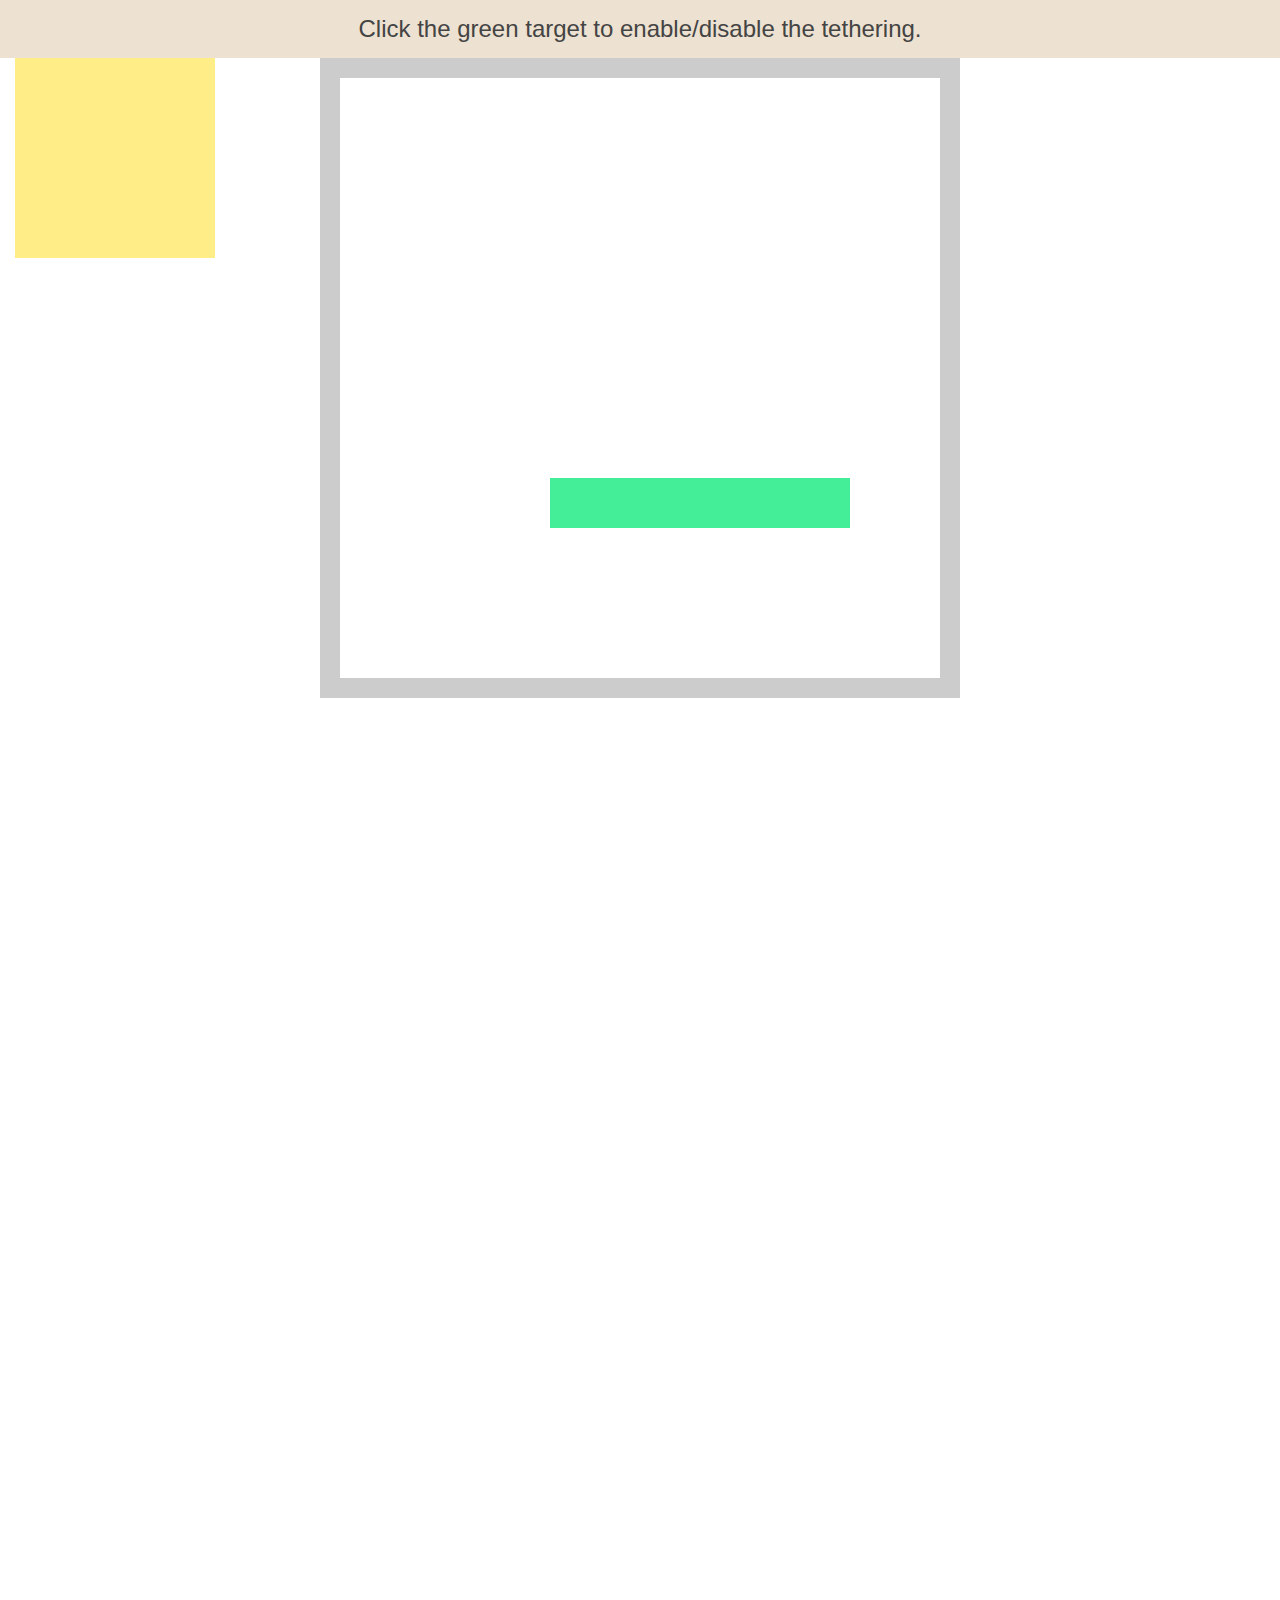
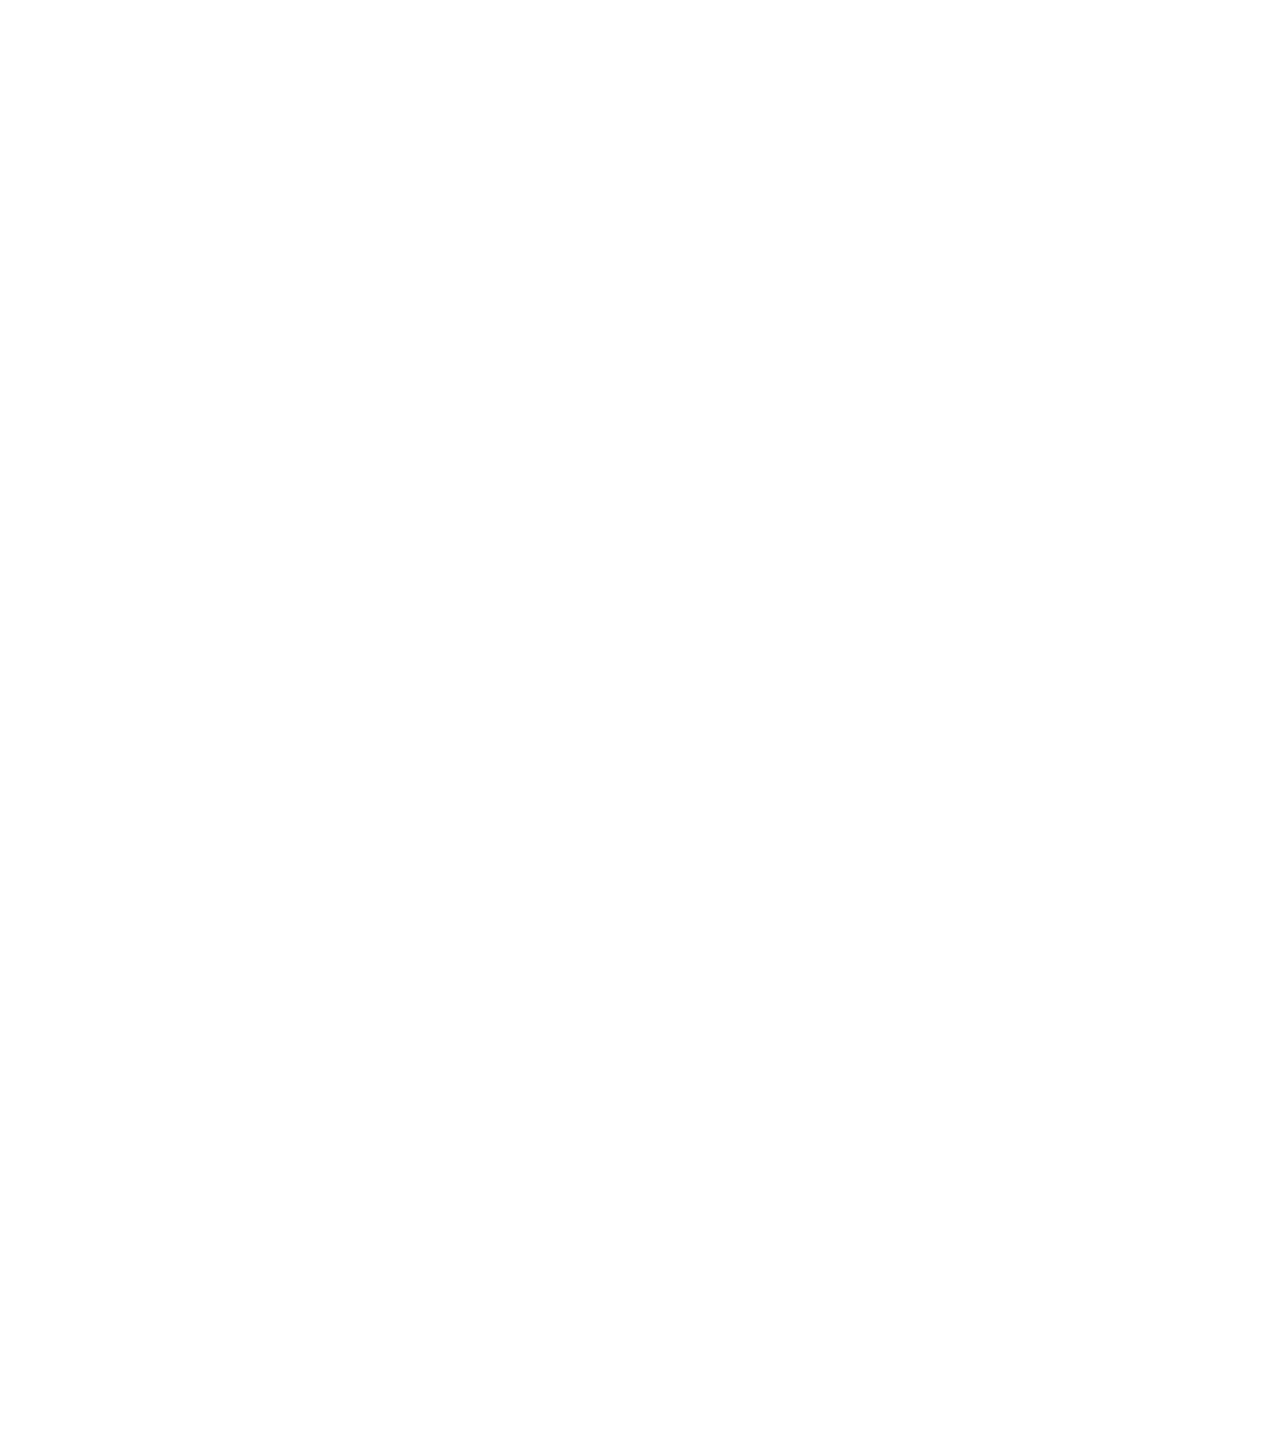
<file: bower_components/tether/examples/enable-disable/index.html>
<!DOCTYPE html>
<html>
    <head>
        <meta charset="utf-8">
        <meta http-equiv="X-UA-Compatible" content="chrome=1">
        <meta name="viewport" content="width=device-width, initial-scale=1, user-scalable=no">
        <link rel="stylesheet" href="../resources/css/base.css" />
        <link rel="stylesheet" href="../common/css/style.css" />
    </head>
    <body>
        <div class="instructions">Click the green target to enable/disable the tethering.</div>

        <div class="element"></div>
        <div class="container">
            <div class="pad"></div>
            <div class="target"></div>
            <div class="pad"></div>
        </div>

        <script src="//github.hubspot.com/tether/dist/js/tether.js"></script>
        <script>
            var tether = new Tether({
                element: '.element',
                target: '.target',
                attachment: 'top left',
                targetAttachment: 'top right'
            });

            document.querySelector('.target').addEventListener('click', function(){
                if (tether.enabled)
                    tether.disable();
                else
                    tether.enable();
            });
        </script>
    </body>
</html>
</file>
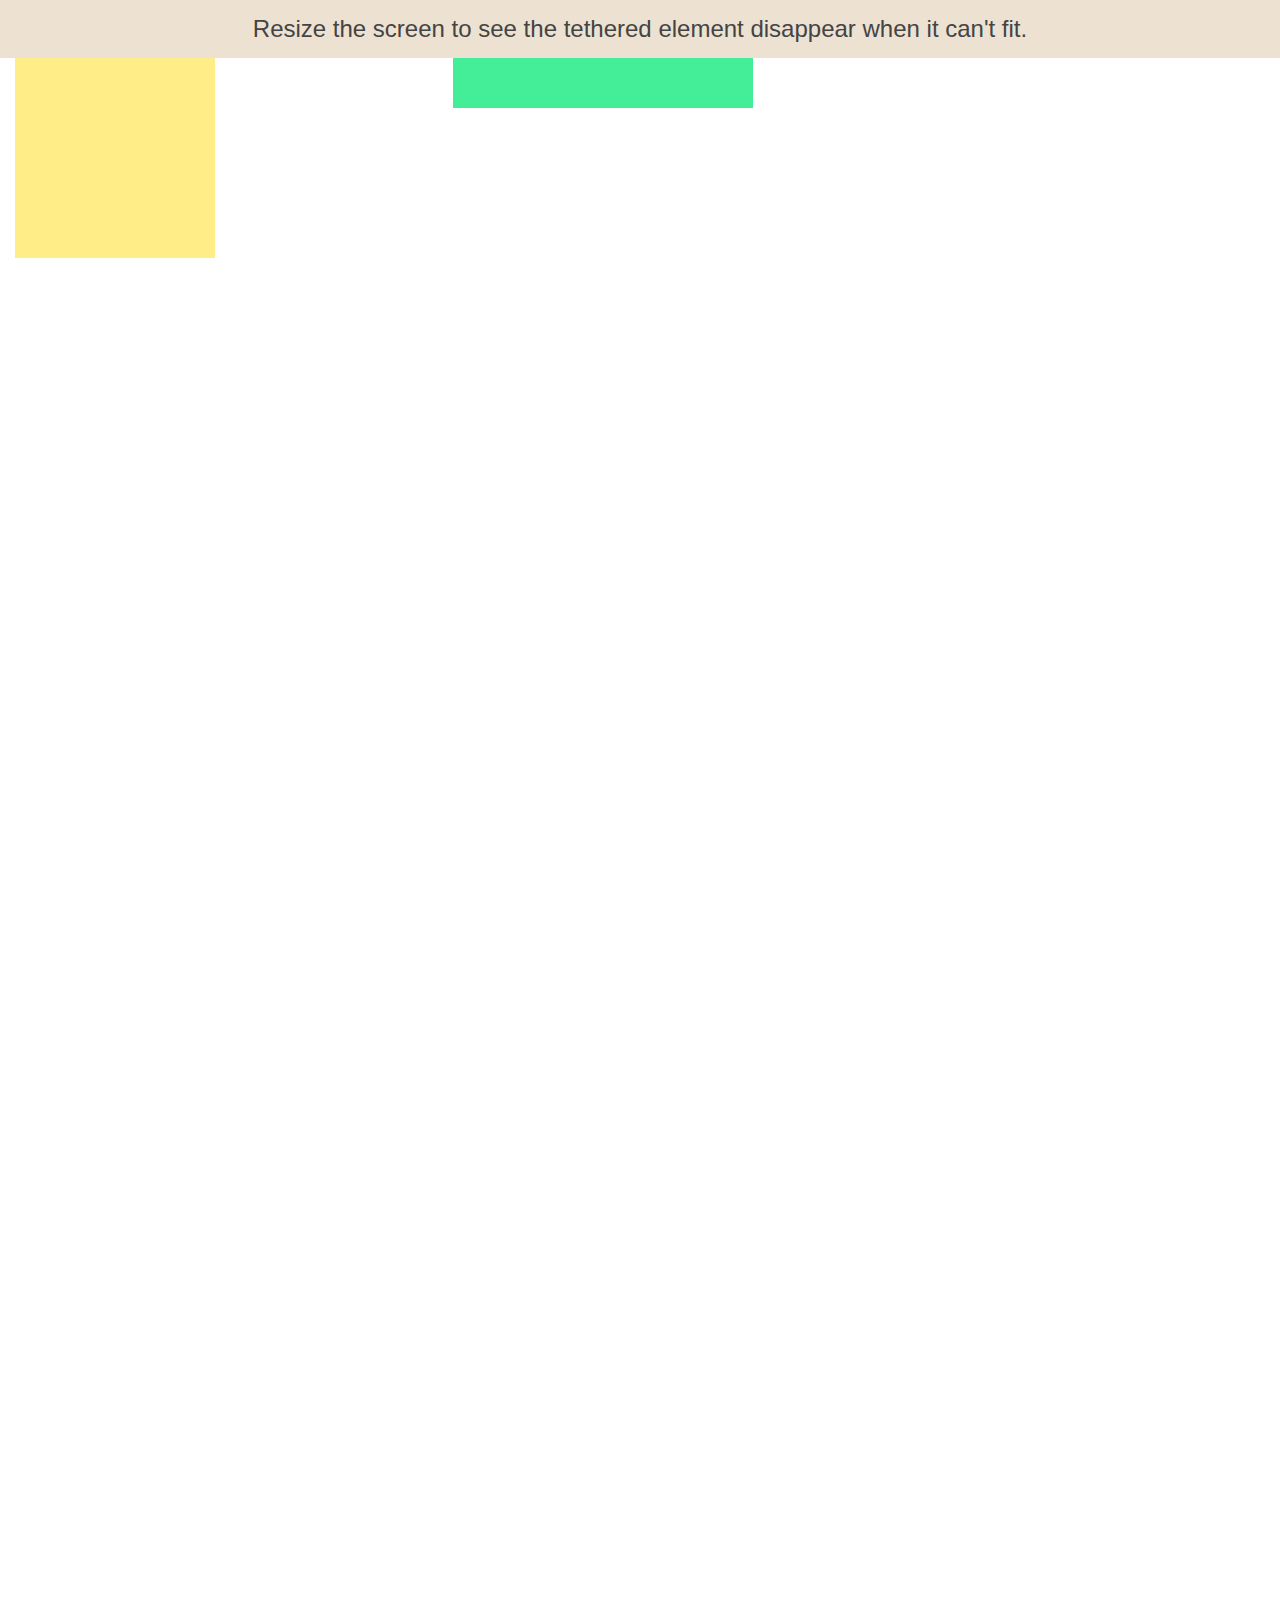
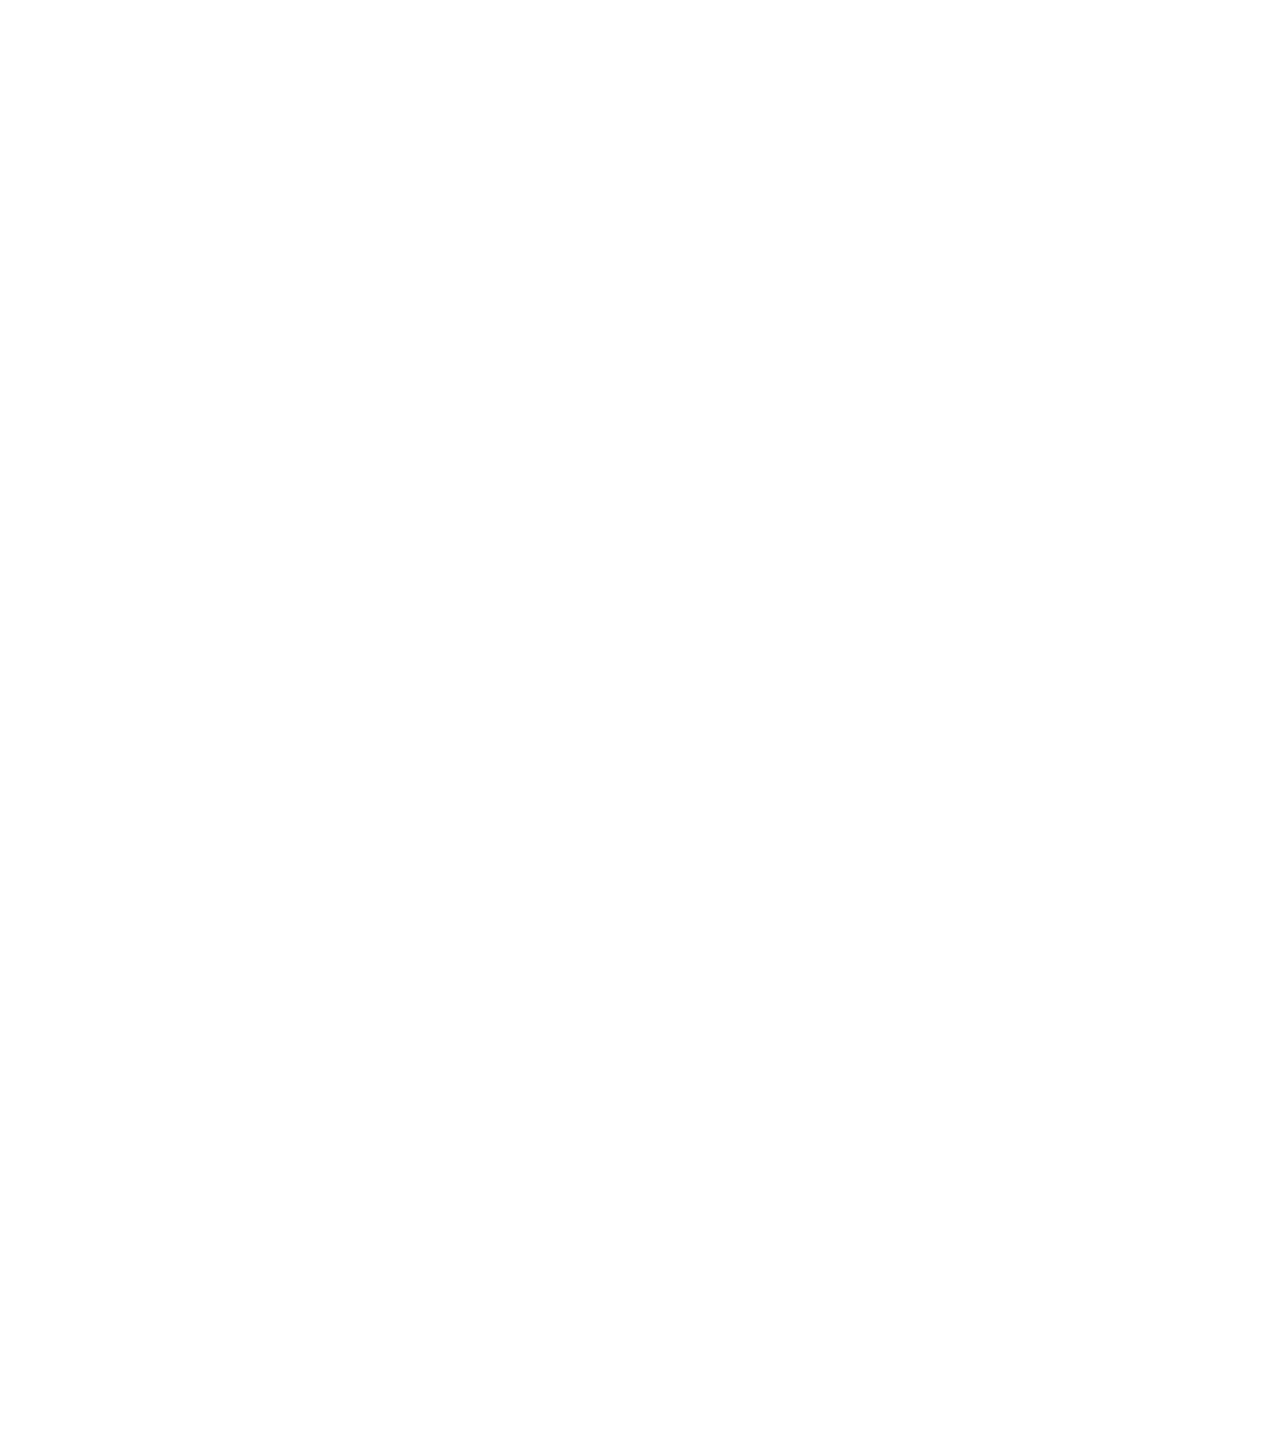
<file: bower_components/tether/examples/out-of-bounds/index.html>
<!DOCTYPE html>
<html>
    <head>
        <meta charset="utf-8">
        <meta http-equiv="X-UA-Compatible" content="chrome=1">
        <meta name="viewport" content="width=device-width, initial-scale=1, user-scalable=no">
        <link rel="stylesheet" href="../resources/css/base.css" />
        <link rel="stylesheet" href="../common/css/style.css" />
        <style>
            .tether-element.tether-out-of-bounds {
                display: none;
            }
        </style>
    </head>
    <body>
        <div class="instructions">Resize the screen to see the tethered element disappear when it can't fit.</div>

        <div class="element"></div>
        <div class="target"></div>

        <script src="//github.hubspot.com/tether/dist/js/tether.js"></script>
        <script>
            var tether = new Tether({
                element: '.element',
                target: '.target',
                attachment: 'top left',
                targetAttachment: 'top right',
                constraints: [{
                    to: 'window',
                    attachment: 'together'
                }]
            });
            tether.on('update', function(event) {
                console.log(event);
            });
        </script>
    </body>
</html>
</file>
<file: projects/product-project/css/custom.css>
.list-products {
    float: left;
    width: 150px;
    height: 75px;
    margin: 10px;
    list-style: none;
    -webkit-padding-start: 0px;
}



.desc {
    color: blue;
    text-decoration: underline;
    cursor: pointer;
}
.price {
    color: red;
}
.stock {
    color: green;
}
#product-image {
    cursor: pointer;
}

form {
                width:300px;
                
}
.search {
                padding:8px 15px;
                
                border:0px solid #dbdbdb;
}
.button {
                position:relative;
                padding:6px 15px;
                left:-8px;
                border:2px solid #207cca;
                background-color:#207cca;
                color:#fafafa;
}
.flex-it {
    display: flex;
    flex-direction: row;
    margin: 20px;
    padding: 4px;
}
.flex-row {
    display: flex;
    flex-direction: row;
    
}
.modal-content ul{
    line-height: 200%
}



.prices-button {
                position:relative;
                padding:6px 15px;
                left: 70px;
                bottom: 20px;
                color: black;
                cursor: pointer;
}
.dropdown {
    cursor: pointer;
}


.popup-img {
    width: 300px;
    height: 450px;
}
</file>
<file: bower_components/tether/examples/resources/css/base.css>
body {
    font-family: "Helvetica Neue", sans-serif;
    color: #444;
    margin: 0px;
}

a {
    cursor: pointer;
    color: blue;
}
</file>
<file: bower_components/tether/examples/common/css/style.css>
body {
    min-height: 3000px;
}
.element {
    width: 200px;
    height: 200px;
    background-color: #fe8;
    position: absolute;
    z-index: 6;
}

.target {
    width: 300px;
    height: 50px;
    margin: 0 35%;
    background-color: #4e9;
}

.container {
    height: 600px;
    overflow: scroll;
    width: 600px;
    border: 20px solid #CCC;
    margin-top: 100px;
}

body {
    padding: 15px;
}

body > .container {
    margin: 0 auto;
}

.pad {
    height: 400px;
    width: 100px;
}

.instructions {
    width: 100%;
    text-align: center;
    font-size: 24px;
    padding: 15px;
    background-color: rgba(210, 180, 140, 0.4);
    margin: -15px -15px 0 -15px;
}
</file>
